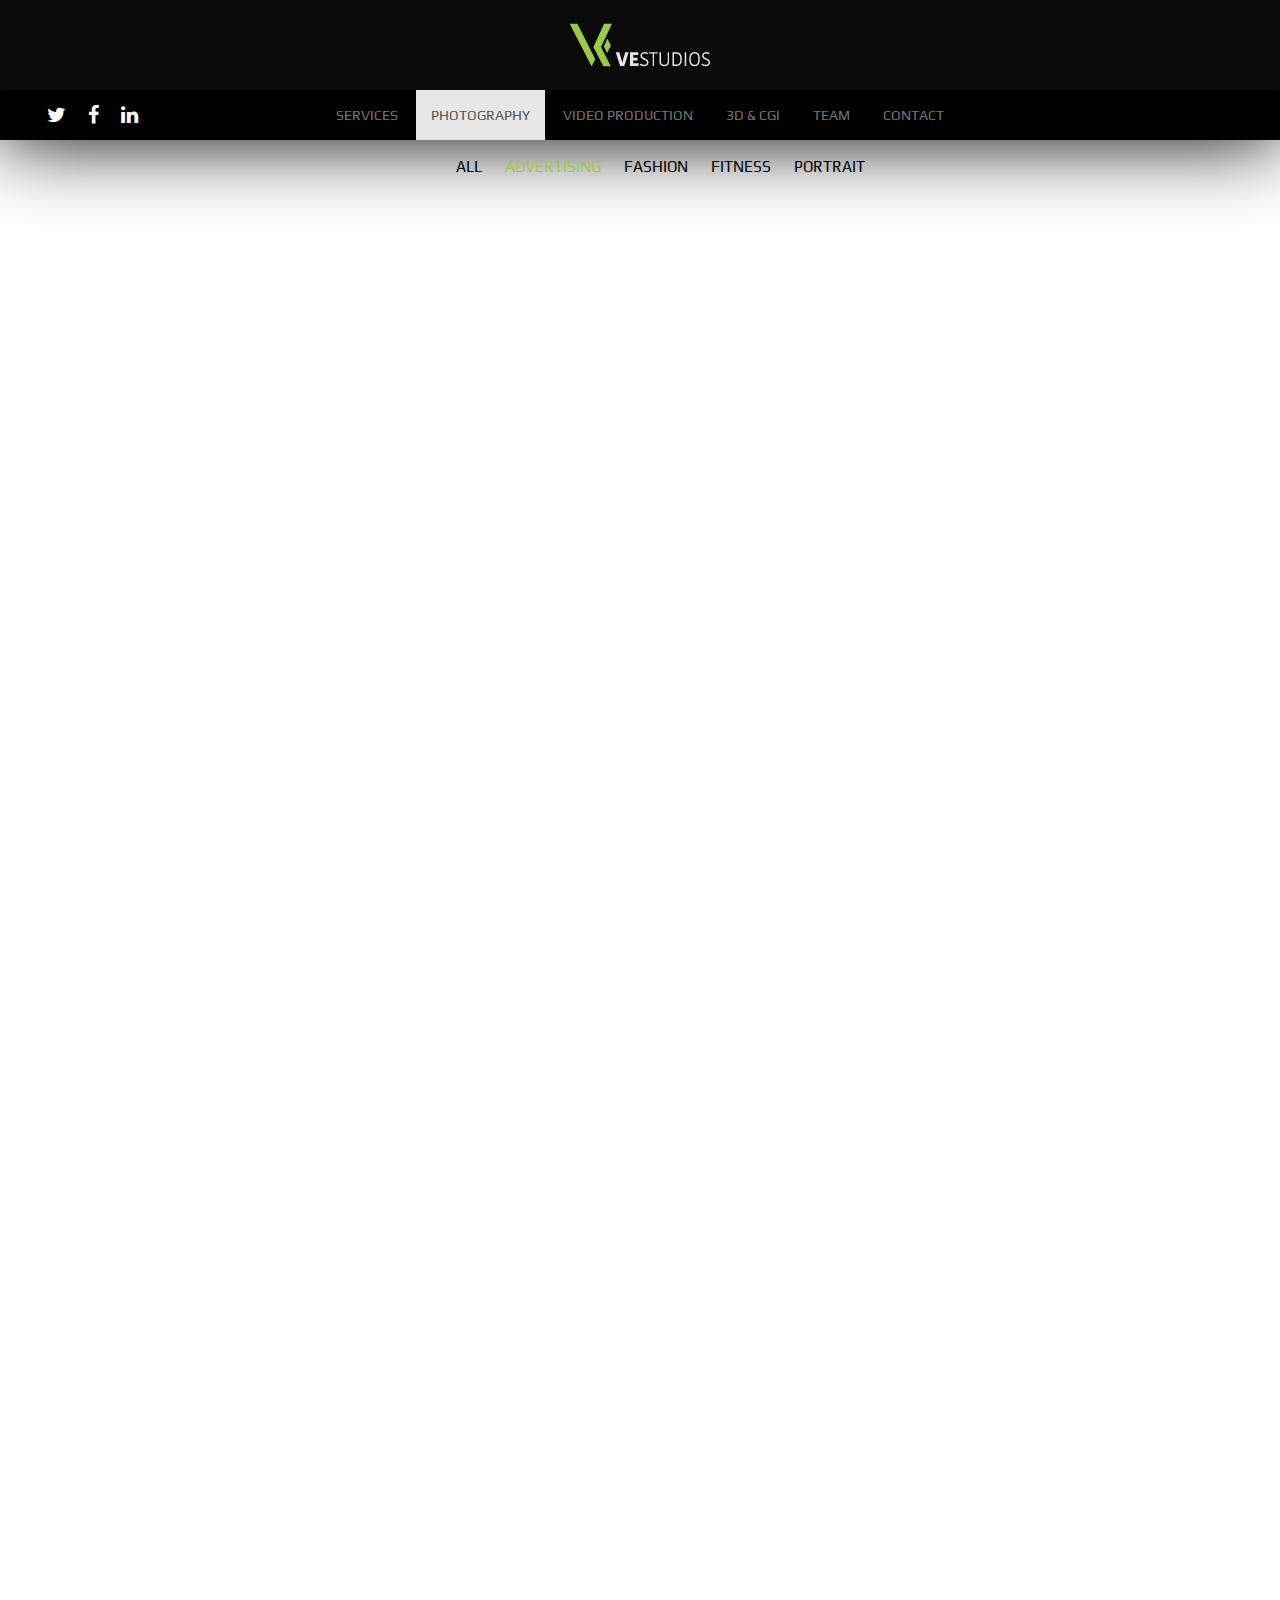
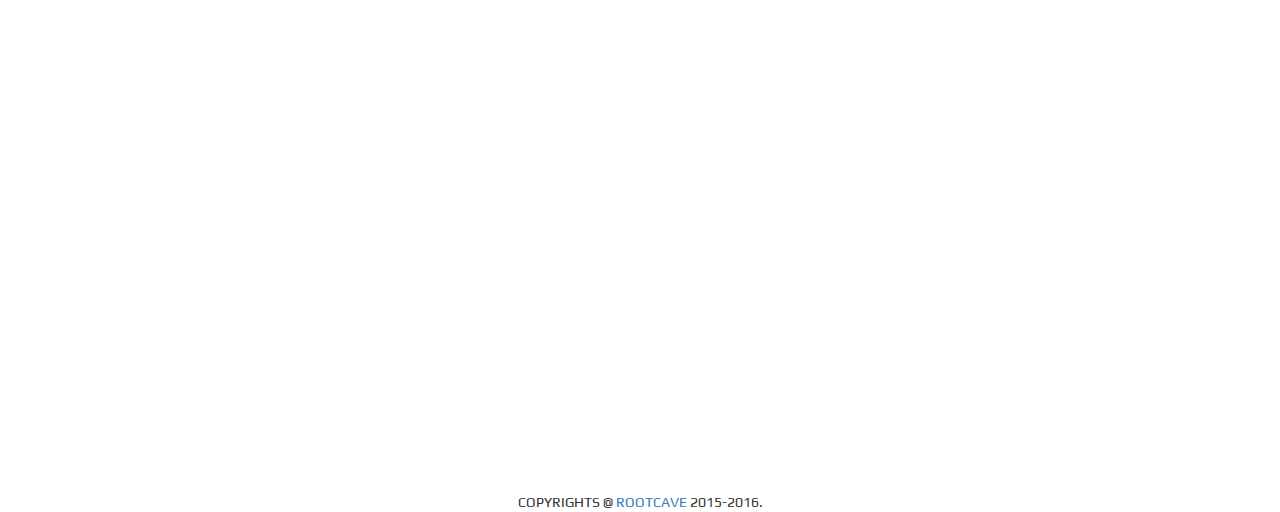
<file: index.html>
<!DOCTYPE html>
<html lang="en">
<head>
    <!---- meta tags ---->
    <!-- The above 3 meta tags *must* come first in the head; any other head content must come *after* these tags -->
    <meta charset="UTF-8">
    <meta http-equiv="X-UA-Compatible" content="IE=edge">
    <meta name="viewport" content="width=device-width, initial-scale=1">
    <!---- meta tags ---->

    <!-- HTML5 shim and Respond.js for IE8 support of HTML5 elements and media queries -->
    <!-- WARNING: Respond.js doesn't work if you view the page via file:// -->
    <!--[if lt IE 9]>
        <script src="https://oss.maxcdn.com/html5shiv/3.7.2/html5shiv.min.js"></script>
        <script src="https://oss.maxcdn.com/respond/1.4.2/respond.min.js"></script>
    <![endif]-->

    <!---- title ---->
    <title>Vestudio</title>
    <!---- title ---->

    <!---- syles ---->

    <link rel="stylesheet" href="css/bootstrap.min.css">
    <link rel="stylesheet" href="https://maxcdn.bootstrapcdn.com/font-awesome/4.5.0/css/font-awesome.min.css">
    <link rel="stylesheet" href="css/magnific-popup.css">
    <link rel="stylesheet" href="css/style.css">
        <link rel="icon" type="image/png" sizes="96x96" href="favicon-96x96.png">


    <!---- syles ---->


    <!-- jQuery (necessary for Bootstrap's JavaScript plugins) -->
    <script src="js/jquery-1.11.3.min.js"></script>
    <script src="js/jquery.collagePlus.js"></script>
    <script src="js/jquery.removeWhitespace.js"></script>
    <script src="js/jquery.collageCaption.js"></script>


    <script type="text/javascript">

    // All images need to be loaded for this plugin to work so
    // we end up waiting for the whole window to load in this example
    $(window).load(function () {
        $(document).ready(function(){
            collage();
            $('.Collage').collageCaption();
        });
    });


    // Here we apply the actual CollagePlus plugin
    function collage() {
        $('.Collage').removeWhitespace().collagePlus(
            {
                'fadeSpeed'     : 2000,
                'targetHeight'  : 400,
                'effect'        : 'effect-6',
                'direction'     : 'horizontal',
                'allowPartialLastRow'       : true
            }
        );
    };

    // This is just for the case that the browser window is resized
    var resizeTimer = null;
    $(window).bind('resize', function() {
        // hide all the images until we resize them
        $('.Collage .Image_Wrapper').css("opacity", 0);
        // set a timer to re-apply the plugin
        if (resizeTimer) clearTimeout(resizeTimer);
        resizeTimer = setTimeout(collage, 200);
    });

    </script>
</head>
<body>

    <!---- Header ---->
    <section class="header">

        <div class="logo">
            <h1 class="text-center">
                <img class="img-responsive" src="veLogo.png">
                <ul>
                    <li><a href="#"><i class="fa fa-twitter"></i></a></li>
                    <li><a href="#"><i class="fa fa-facebook"></i></a></li>
                    <li><a href="#"><i class="fa fa-linkedin"></i></a></li>
                </ul>
            </h1>
<!--            <img class="img-responsive" src="http://placehold.it/250x150" style="margin: auto; max-width:150px;">-->
        </div>

        <nav class="navbar navbar-default">
          <div class="container-fluid">
            <!-- Brand and toggle get grouped for better mobile display -->
            <div class="navbar-header">
              <button type="button" class="navbar-toggle collapsed" data-toggle="collapse" data-target="#bs-example-navbar-collapse-1" aria-expanded="false">
                <span class="sr-only">Toggle navigation</span>
                <span class="icon-bar"></span>
                <span class="icon-bar"></span>
                <span class="icon-bar"></span>
              </button>
            </div>

            <!-- Collect the nav links, forms, and other content for toggling -->
            <div class="collapse navbar-collapse" id="bs-example-navbar-collapse-1">
              <ul class="nav navbar-nav">
                <li><a href="services.html">SERVICES</a></li>
                <li class="active"><a href="index.html">PHOTOGRAPHY</a></li>
                <li><a href="video_production.html">VIDEO PRODUCTION</a></li>
                <li><a href="3d.html">3D & CGI</a></li>
                <li><a href="team.html">TEAM</a></li>
                <li><a href="contact.html">CONTACT</a></li>
              </ul>
            </div><!-- /.navbar-collapse -->
          </div><!-- /.container-fluid -->
        </nav>
    </section>
    <!---- Header ---->
    <section class="body">
        <div class="container-fluid">
            <div class="row">

                <div class="filter">
                    <ul>
                        <li><a href="all.html">all</a></li>
                        <li class="selected"><a href="index.html">ADVERTISING</a></li>
                        <li><a href="fashion.html">FASHION</a></li>
                        <li><a href="sports.html">FITNESS</a></li>
                        <li><a href="portrait.html">PORTRAIT</a></li>
                    </ul>
                </div>
                <ul class="Collage effect-parent image-popup-fit-width" id="container">
                    <li><a href="images/Advertising/1.jpg"><img src="images/Advertising/1.jpg"><p><i class="fa fa-search-plus"></i></p></a></li>
                    <li><a href="images/Advertising/2.jpg"><img src="images/Advertising/2.jpg"><p><i class="fa fa-search-plus"></i></p></a></li>
                    <li><a href="images/Advertising/3.jpg"><img src="images/Advertising/3.jpg"><p><i class="fa fa-search-plus"></i></p></a></li>
                    <li><a href="images/Advertising/4.jpg"><img src="images/Advertising/4.jpg"><p><i class="fa fa-search-plus"></i></p></a></li>
                    <li><a href="images/Advertising/5.jpg"><img src="images/Advertising/5.jpg"><p><i class="fa fa-search-plus"></i></p></a></li>
                    <li><a href="images/Advertising/6.jpg"><img src="images/Advertising/6.jpg"><p><i class="fa fa-search-plus"></i></p></a></li>
                    <li><a href="images/Advertising/7.jpg"><img src="images/Advertising/7.jpg"><p><i class="fa fa-search-plus"></i></p></a></li>
                    <li><a href="images/Advertising/8.jpg"><img src="images/Advertising/8.jpg"><p><i class="fa fa-search-plus"></i></p></a></li>
                    <li><a href="images/Advertising/9.jpg"><img src="images/Advertising/9.jpg"><p><i class="fa fa-search-plus"></i></p></a></li>
                    <li><a href="images/Advertising/10.jpg"><img src="images/Advertising/10.jpg"><p><i class="fa fa-search-plus"></i></p></a></li>
                    <li><a href="images/Advertising/11.jpg"><img src="images/Advertising/11.jpg"><p><i class="fa fa-search-plus"></i></p></a></li>
                    <li><a href="images/Advertising/12.jpg"><img src="images/Advertising/12.jpg"><p><i class="fa fa-search-plus"></i></p></a></li>
                    <li><a href="images/Advertising/13.jpg"><img src="images/Advertising/13.jpg"><p><i class="fa fa-search-plus"></i></p></a></li>
                    <li><a href="images/Advertising/14.jpg"><img src="images/Advertising/14.jpg"><p><i class="fa fa-search-plus"></i></p></a></li>
                    <li><a href="images/Advertising/15.jpg"><img src="images/Advertising/15.jpg"><p><i class="fa fa-search-plus"></i></p></a></li>
                    <li><a href="images/Advertising/16.jpg"><img src="images/Advertising/16.jpg"><p><i class="fa fa-search-plus"></i></p></a></li>
                    <li><a href="images/Advertising/17.jpg"><img src="images/Advertising/17.jpg"><p><i class="fa fa-search-plus"></i></p></a></li>
                    <li><a href="images/Advertising/18.jpg"><img src="images/Advertising/18.jpg"><p><i class="fa fa-search-plus"></i></p></a></li>
                    <li><a href="images/Advertising/19.jpg"><img src="images/Advertising/19.jpg"><p><i class="fa fa-search-plus"></i></p></a></li>
                    <li><a href="images/Advertising/20.jpg"><img src="images/Advertising/20.jpg"><p><i class="fa fa-search-plus"></i></p></a></li>
                    <li><a href="images/Advertising/21.jpg"><img src="images/Advertising/21.jpg"><p><i class="fa fa-search-plus"></i></p></a></li>
                </ul>

            </div>
        </div>
    </section>
    <!---- JavaScript Files ---->

    <footer>
        <p class="text-center">
            COPYRIGHTS @ <a href="http://rootcave.com">ROOTCAVE</a> 2015-2016.
        </p>
    </footer>

    <!-- Include all compiled plugins (below), or include individual files as needed -->

    <script src="js/bootstrap.min.js"></script>
    <!---- JavaScript Files ---->

    <!-- Smoothscrool -->
    <script src="js/SmoothScroll.js"></script>

    <!-- Custom js -->

    <script src="js/jquery.magnific-popup.min.js"></script>

    <script src="js/script.js"></script>
</body>
</html>
</file>
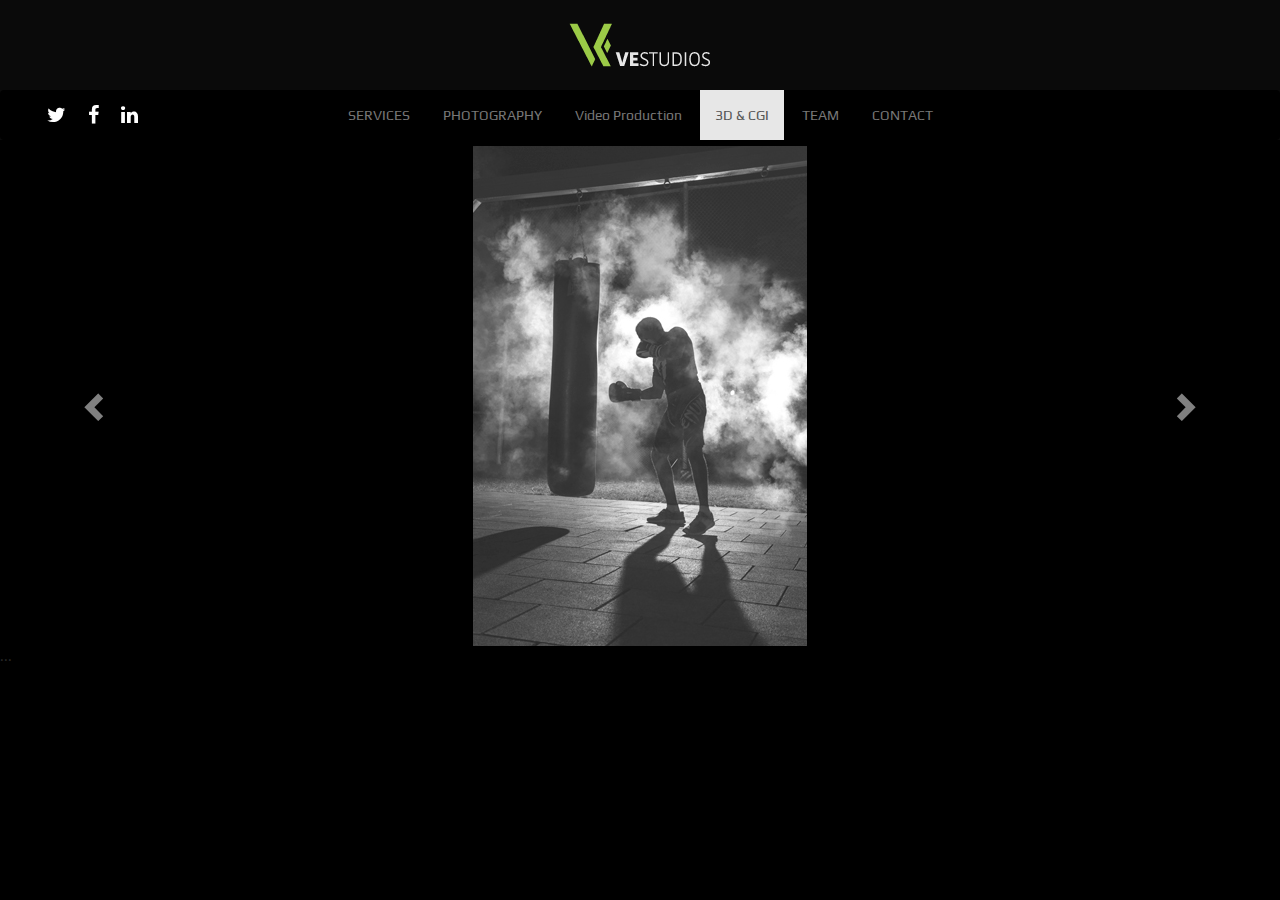
<file: 3d.html>
<!DOCTYPE html>
<html lang="en">
<head>


    <!---- meta tags ---->
    <!-- The above 3 meta tags *must* come first in the head; any other head content must come *after* these tags -->
    <meta charset="UTF-8">
    <meta http-equiv="X-UA-Compatible" content="IE=edge">
    <meta name="viewport" content="width=device-width, initial-scale=1">
    <!---- meta tags ---->

    <!-- HTML5 shim and Respond.js for IE8 support of HTML5 elements and media queries -->
    <!-- WARNING: Respond.js doesn't work if you view the page via file:// -->
    <!--[if lt IE 9]>
        <script src="https://oss.maxcdn.com/html5shiv/3.7.2/html5shiv.min.js"></script>
        <script src="https://oss.maxcdn.com/respond/1.4.2/respond.min.js"></script>
    <![endif]-->

    <!---- title ---->
    <title>VE Studios // portfolio - fashion</title>
    <!---- title ---->

    <!---- syles ---->

    <link rel="stylesheet" href="css/bootstrap.min.css">
    <link rel="stylesheet" href="https://maxcdn.bootstrapcdn.com/font-awesome/4.5.0/css/font-awesome.min.css">
    <link rel="stylesheet" href="css/magnific-popup.css">
    <link rel="stylesheet" href="css/style.css">
        <link rel="icon" type="image/png" sizes="96x96" href="favicon-96x96.png">


    <!---- syles ---->
    <style>
        body{
            background: #000;
        }
    </style>
    <!-- jQuery (necessary for Bootstrap's JavaScript plugins) -->
    <script src="js/jquery-1.11.3.min.js"></script>
    <script src="js/jquery.collagePlus.js"></script>
    <script src="js/jquery.removeWhitespace.js"></script>
    <script src="js/jquery.collageCaption.js"></script>


    <script type="text/javascript">

    // All images need to be loaded for this plugin to work so
    // we end up waiting for the whole window to load in this example
    $(window).load(function () {
        $(document).ready(function(){
            collage();
            $('.Collage').collageCaption();
        });
    });


    // Here we apply the actual CollagePlus plugin
    function collage() {
        $('.Collage').removeWhitespace().collagePlus(
            {
                'fadeSpeed'     : 2000,
                'targetHeight'  : 400,
                'effect'        : 'effect-6',
                'direction'     : 'horizontal',
                'allowPartialLastRow'       : true
            }
        );
    };

    // This is just for the case that the browser window is resized
    var resizeTimer = null;
    $(window).bind('resize', function() {
        // hide all the images until we resize them
        $('.Collage .Image_Wrapper').css("opacity", 0);
        // set a timer to re-apply the plugin
        if (resizeTimer) clearTimeout(resizeTimer);
        resizeTimer = setTimeout(collage, 200);
    });

    </script>
</head>
<body>

    <!---- Header ---->
    <section class="header">

        <div class="logo">
            <h1 class="text-center">
                <img class="img-responsive" src="veLogo.png">
                <ul>
                    <li><a href="#"><i class="fa fa-twitter"></i></a></li>
                    <li><a href="#"><i class="fa fa-facebook"></i></a></li>
                    <li><a href="#"><i class="fa fa-linkedin"></i></a></li>
                </ul>
            </h1>
<!--            <img class="img-responsive" src="http://placehold.it/250x150" style="margin: auto; max-width:150px;">-->
        </div>

        <nav class="navbar navbar-default">
          <div class="container-fluid">
            <!-- Brand and toggle get grouped for better mobile display -->
            <div class="navbar-header">
              <button type="button" class="navbar-toggle collapsed" data-toggle="collapse" data-target="#bs-example-navbar-collapse-1" aria-expanded="false">
                <span class="sr-only">Toggle navigation</span>
                <span class="icon-bar"></span>
                <span class="icon-bar"></span>
                <span class="icon-bar"></span>
              </button>
            </div>

            <!-- Collect the nav links, forms, and other content for toggling -->
            <div class="collapse navbar-collapse" id="bs-example-navbar-collapse-1">
              <ul class="nav navbar-nav">
                <li><a href="services.html">SERVICES</a></li>
                <li><a href="index.html">PHOTOGRAPHY</a></li>
                <li><a href="video_production.html">Video Production</a></li>
                <li class="active"><a href="3d.html">3D & CGI</a></li>
                <li><a href="team.html">TEAM</a></li>
                <li><a href="contact.html">CONTACT</a></li>
              </ul>
            </div><!-- /.navbar-collapse -->
          </div><!-- /.container-fluid -->
        </nav>
    </section>
    <!---- Header ---->
    <section class="body video-pro">
        <div class="container-fluid">
            <div class="row">
                <div id="carousel-example-generic" class="carousel slide" data-ride="carousel">


                  <!-- Wrapper for slides -->
                  <div class="carousel-inner" role="listbox">
                    <div class="item active">
                        <img class="img-resposive" src="images/Advertising/1.jpg">
                    </div>
                    <div class="item">
                        <img class="img-resposive" src="images/Advertising/10.jpg">
                    </div>
                    <div class="item">
                        <img class="img-resposive" src="images/Advertising/4.jpg">
                    </div>
                    <div class="item">
                        <img class="img-resposive" src="images/Advertising/16.jpg">
                    </div>
                    <div class="item">
                        <img class="img-resposive" src="images/Advertising/5.jpg">
                    </div>
                    <div class="item">
                        <img class="img-resposive" src="images/Advertising/2.jpg">
                    </div>
                    <div class="item">
                        <img class="img-resposive" src="images/Advertising/9.jpg">
                    </div>
                    ...
                  </div>

                  <!-- Controls -->
                  <a class="left carousel-control" href="#carousel-example-generic" role="button" data-slide="prev">
                    <span class="glyphicon glyphicon-chevron-left" aria-hidden="true"></span>
                    <span class="sr-only">Previous</span>
                  </a>
                  <a class="right carousel-control" href="#carousel-example-generic" role="button" data-slide="next">
                    <span class="glyphicon glyphicon-chevron-right" aria-hidden="true"></span>
                    <span class="sr-only">Next</span>
                  </a>
                </div>
            </div>
        </div>
    </section>
    <!---- JavaScript Files ---->


    <!-- Include all compiled plugins (below), or include individual files as needed -->

    <script src="js/bootstrap.min.js"></script>
    <!---- JavaScript Files ---->

    <!-- Smoothscrool -->
    <script src="js/SmoothScroll.js"></script>

    <!-- Custom js -->

    <script src="js/jquery.magnific-popup.min.js"></script>

    <script src="js/script.js"></script>
</body>
</html>
</file>
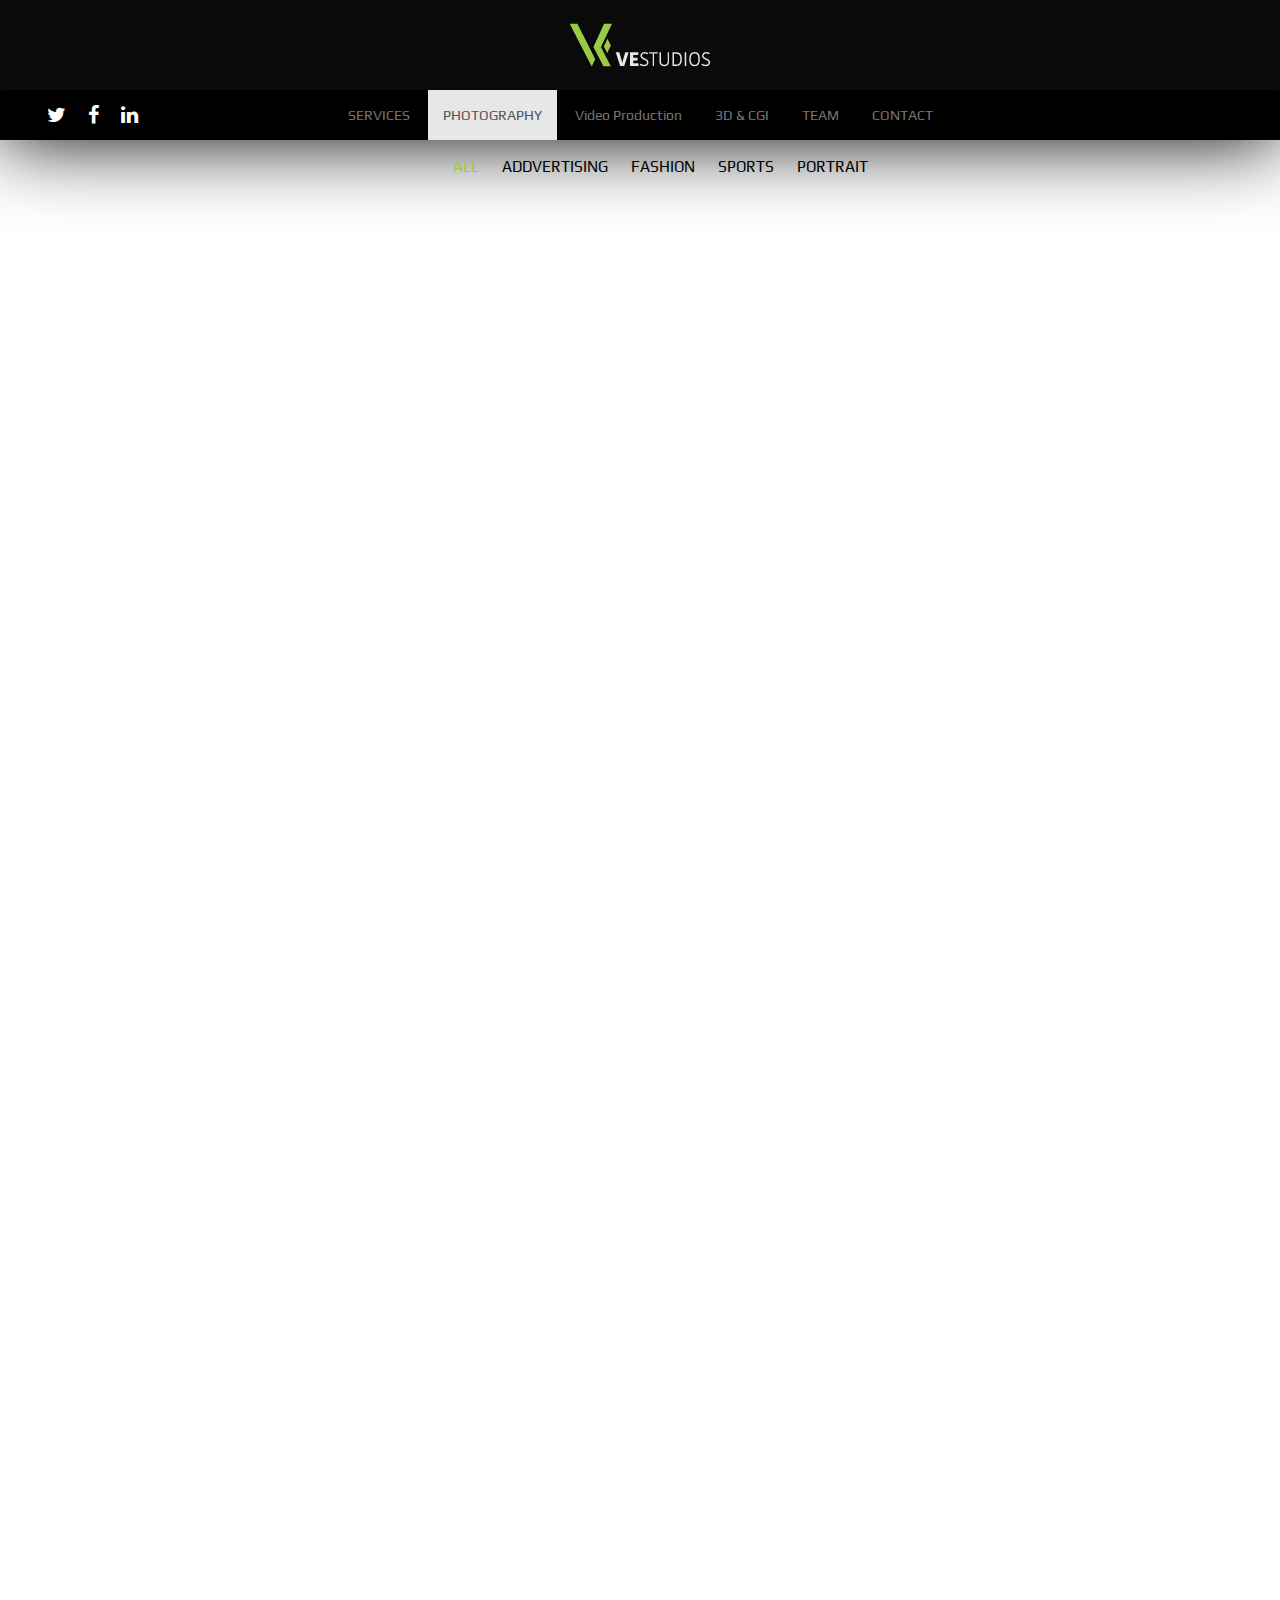
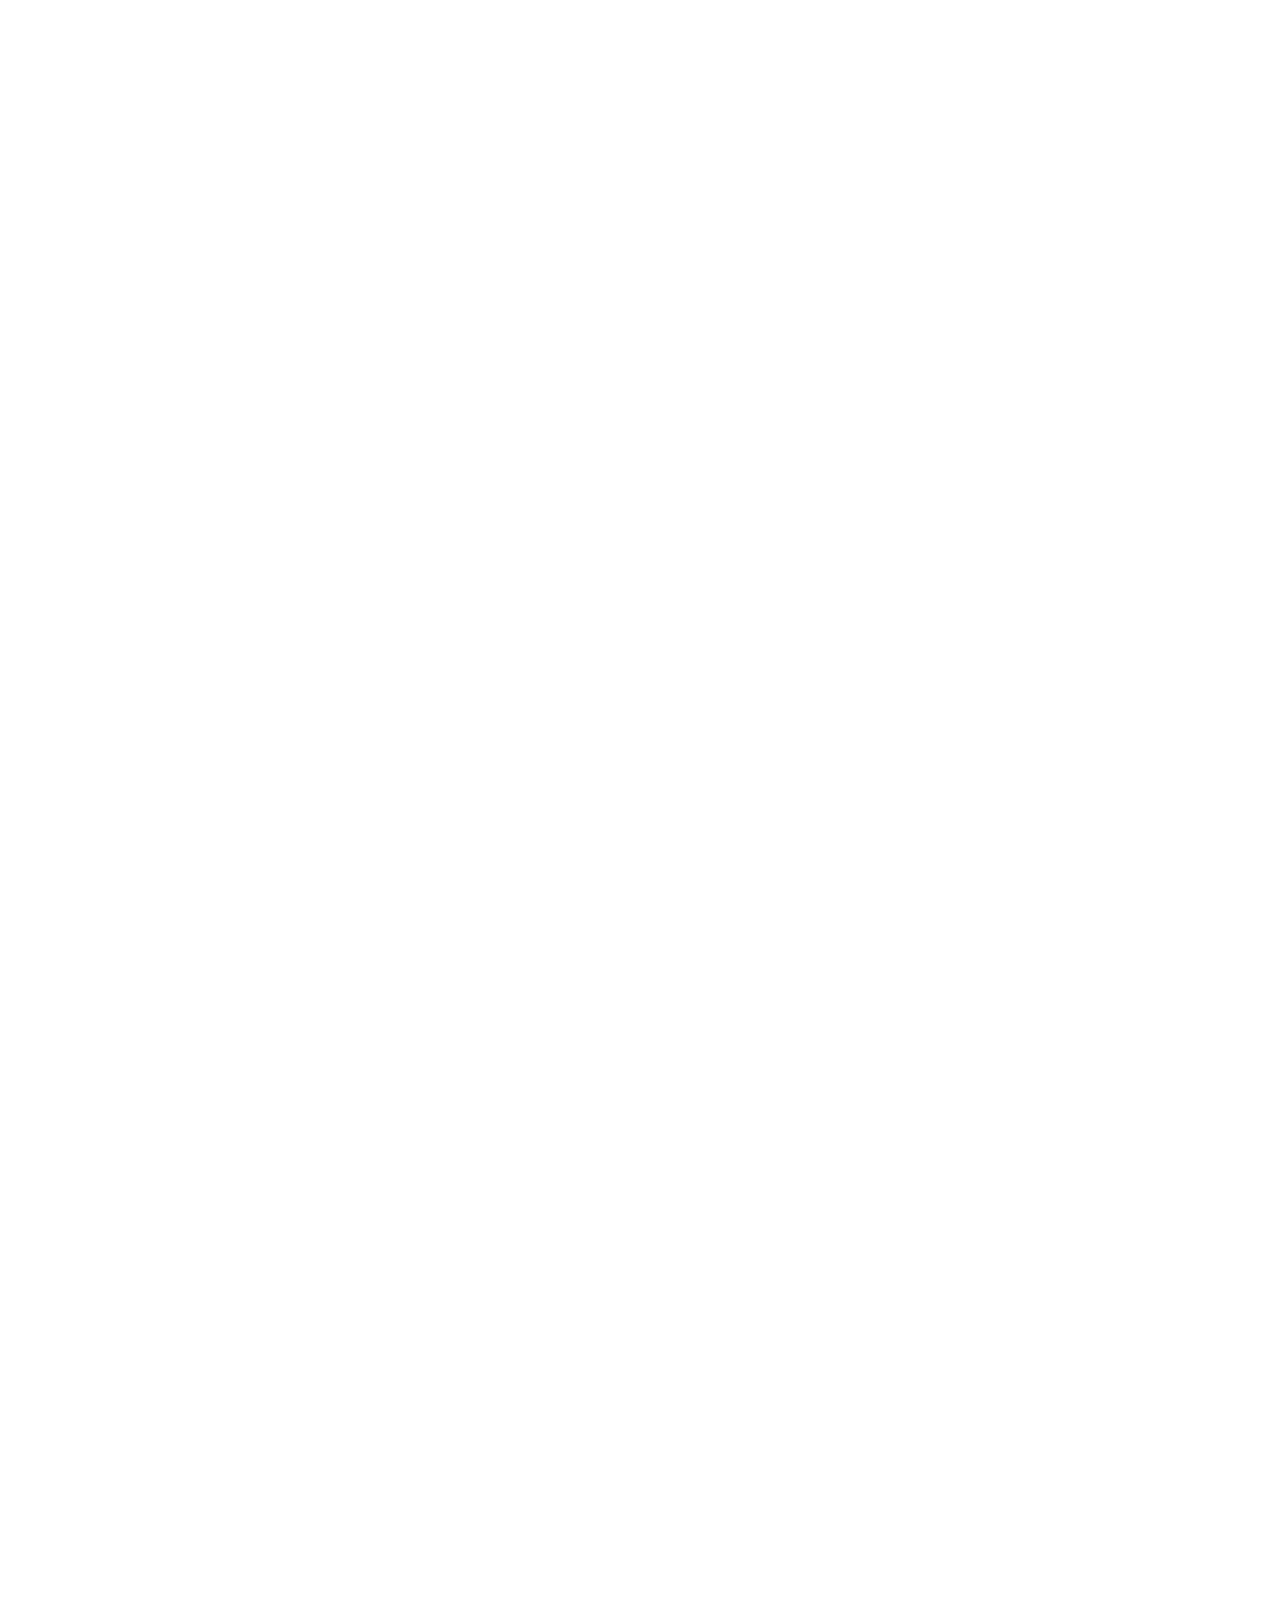
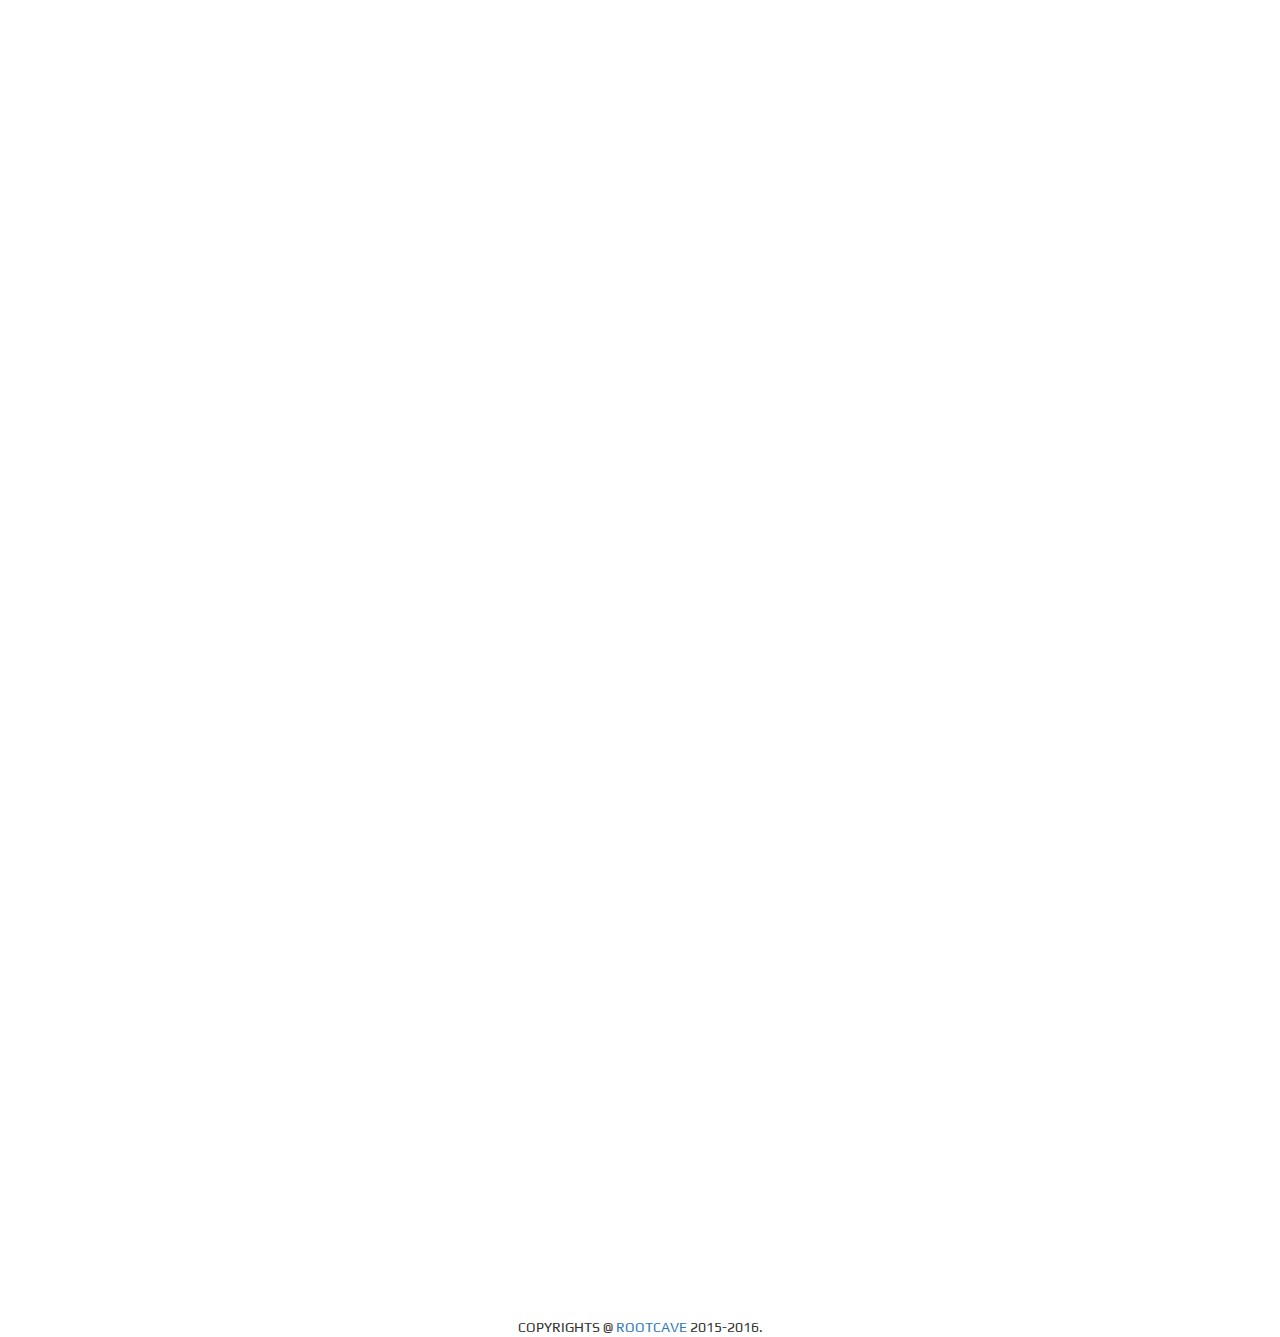
<file: all.html>
<!DOCTYPE html>
<html lang="en">
<head>
    <!---- meta tags ---->
    <!-- The above 3 meta tags *must* come first in the head; any other head content must come *after* these tags -->
    <meta charset="UTF-8">
    <meta http-equiv="X-UA-Compatible" content="IE=edge">
    <meta name="viewport" content="width=device-width, initial-scale=1">
    <!---- meta tags ---->

    <!-- HTML5 shim and Respond.js for IE8 support of HTML5 elements and media queries -->
    <!-- WARNING: Respond.js doesn't work if you view the page via file:// -->
    <!--[if lt IE 9]>
        <script src="https://oss.maxcdn.com/html5shiv/3.7.2/html5shiv.min.js"></script>
        <script src="https://oss.maxcdn.com/respond/1.4.2/respond.min.js"></script>
    <![endif]-->

    <!---- title ---->
    <title>Vestudio</title>
    <!---- title ---->

    <!---- syles ---->

    <link rel="stylesheet" href="css/bootstrap.min.css">
    <link rel="stylesheet" href="https://maxcdn.bootstrapcdn.com/font-awesome/4.5.0/css/font-awesome.min.css">
    <link rel="stylesheet" href="css/magnific-popup.css">
    <link rel="stylesheet" href="css/style.css">
        <link rel="icon" type="image/png" sizes="96x96" href="favicon-96x96.png">


    <!---- syles ---->


    <!-- jQuery (necessary for Bootstrap's JavaScript plugins) -->
    <script src="js/jquery-1.11.3.min.js"></script>
    <script src="js/jquery.collagePlus.js"></script>
    <script src="js/jquery.removeWhitespace.js"></script>
    <script src="js/jquery.collageCaption.js"></script>


    <script type="text/javascript">

    // All images need to be loaded for this plugin to work so
    // we end up waiting for the whole window to load in this example
    $(window).load(function () {
        $(document).ready(function(){
            collage();
            $('.Collage').collageCaption();
        });
    });


    // Here we apply the actual CollagePlus plugin
    function collage() {
        $('.Collage').removeWhitespace().collagePlus(
            {
                'fadeSpeed'     : 2000,
                'targetHeight'  : 400,
                'effect'        : 'effect-6',
                'direction'     : 'horizontal',
                'allowPartialLastRow'       : true
            }
        );
    };

    // This is just for the case that the browser window is resized
    var resizeTimer = null;
    $(window).bind('resize', function() {
        // hide all the images until we resize them
        $('.Collage .Image_Wrapper').css("opacity", 0);
        // set a timer to re-apply the plugin
        if (resizeTimer) clearTimeout(resizeTimer);
        resizeTimer = setTimeout(collage, 200);
    });

    </script>
</head>
<body>

    <!---- Header ---->
    <section class="header">

        <div class="logo">
            <h1 class="text-center">
                <img class="img-responsive" src="veLogo.png">
                <ul>
                    <li><a href="#"><i class="fa fa-twitter"></i></a></li>
                    <li><a href="#"><i class="fa fa-facebook"></i></a></li>
                    <li><a href="#"><i class="fa fa-linkedin"></i></a></li>
                </ul>
            </h1>
<!--            <img class="img-responsive" src="http://placehold.it/250x150" style="margin: auto; max-width:150px;">-->
        </div>

        <nav class="navbar navbar-default">
          <div class="container-fluid">
            <!-- Brand and toggle get grouped for better mobile display -->
            <div class="navbar-header">
              <button type="button" class="navbar-toggle collapsed" data-toggle="collapse" data-target="#bs-example-navbar-collapse-1" aria-expanded="false">
                <span class="sr-only">Toggle navigation</span>
                <span class="icon-bar"></span>
                <span class="icon-bar"></span>
                <span class="icon-bar"></span>
              </button>
            </div>

            <!-- Collect the nav links, forms, and other content for toggling -->
            <div class="collapse navbar-collapse" id="bs-example-navbar-collapse-1">
              <ul class="nav navbar-nav">
                <li><a href="services.html">SERVICES</a></li>
                <li class="active"><a href="index.html">PHOTOGRAPHY</a></li>
                <li><a href="video_production.html">Video Production</a></li>
                <li><a href="3d.html">3D & CGI</a></li>
                <li><a href="team.html">TEAM</a></li>
                <li><a href="contact.html">CONTACT</a></li>
              </ul>
            </div><!-- /.navbar-collapse -->
          </div><!-- /.container-fluid -->
        </nav>
    </section>
    <!---- Header ---->
    <section class="body">
        <div class="container-fluid">
            <div class="row">

                <div class="filter">
                    <ul>
                        <li class="selected"><a href="all.html">All</a></li>
                        <li><a href="index.html">Addvertising</a></li>
                        <li><a href="fashion.html">FASHION</a></li>
                        <li><a href="sports.html">SPORTS</a></li>
                        <li><a href="portrait.html">PORTRAIT</a></li>
                    </ul>
                </div>
                <ul class="Collage effect-parent image-popup-fit-width" id="container">
                    <li><a href="images/Advertising/1.jpg"><img src="images/Advertising/1.jpg"><p><i class="fa fa-search-plus"></i></p></a></li>
                    <li><a href="images/Advertising/2.jpg"><img src="images/Advertising/2.jpg"><p><i class="fa fa-search-plus"></i></p></a></li>
                    <li><a href="images/Advertising/3.jpg"><img src="images/Advertising/3.jpg"><p><i class="fa fa-search-plus"></i></p></a></li>
                    <li><a href="images/Advertising/4.jpg"><img src="images/Advertising/4.jpg"><p><i class="fa fa-search-plus"></i></p></a></li>
                    <li><a href="images/Advertising/5.jpg"><img src="images/Advertising/5.jpg"><p><i class="fa fa-search-plus"></i></p></a></li>
                    <li><a href="images/Advertising/6.jpg"><img src="images/Advertising/6.jpg"><p><i class="fa fa-search-plus"></i></p></a></li>
                    <li><a href="images/Advertising/7.jpg"><img src="images/Advertising/7.jpg"><p><i class="fa fa-search-plus"></i></p></a></li>
                    <li><a href="images/Advertising/8.jpg"><img src="images/Advertising/8.jpg"><p><i class="fa fa-search-plus"></i></p></a></li>
                    <li><a href="images/Advertising/9.jpg"><img src="images/Advertising/9.jpg"><p><i class="fa fa-search-plus"></i></p></a></li>
                    <li><a href="images/Advertising/10.jpg"><img src="images/Advertising/10.jpg"><p><i class="fa fa-search-plus"></i></p></a></li>
                    <li><a href="images/Advertising/11.jpg"><img src="images/Advertising/11.jpg"><p><i class="fa fa-search-plus"></i></p></a></li>
                    <li><a href="images/Advertising/12.jpg"><img src="images/Advertising/12.jpg"><p><i class="fa fa-search-plus"></i></p></a></li>
                    <li><a href="images/Advertising/13.jpg"><img src="images/Advertising/13.jpg"><p><i class="fa fa-search-plus"></i></p></a></li>
                    <li><a href="images/Advertising/14.jpg"><img src="images/Advertising/14.jpg"><p><i class="fa fa-search-plus"></i></p></a></li>
                    <li><a href="images/Advertising/15.jpg"><img src="images/Advertising/15.jpg"><p><i class="fa fa-search-plus"></i></p></a></li>
                    <li><a href="images/Advertising/16.jpg"><img src="images/Advertising/16.jpg"><p><i class="fa fa-search-plus"></i></p></a></li>
                    <li><a href="images/Advertising/17.jpg"><img src="images/Advertising/17.jpg"><p><i class="fa fa-search-plus"></i></p></a></li>
                    <li><a href="images/Advertising/18.jpg"><img src="images/Advertising/18.jpg"><p><i class="fa fa-search-plus"></i></p></a></li>
                    <li><a href="images/Advertising/19.jpg"><img src="images/Advertising/19.jpg"><p><i class="fa fa-search-plus"></i></p></a></li>
                    <li><a href="images/Advertising/20.jpg"><img src="images/Advertising/20.jpg"><p><i class="fa fa-search-plus"></i></p></a></li>
                    <li><a href="images/Advertising/21.jpg"><img src="images/Advertising/21.jpg"><p><i class="fa fa-search-plus"></i></p></a></li>
                    <li><a href="images/Fashion/1.jpg"><img src="images/Fashion/1.jpg"><p><i class="fa fa-search-plus"></i></p></a></li>
                    <li><a href="images/Fashion/2.jpg"><img src="images/Fashion/2.jpg"><p><i class="fa fa-search-plus"></i></p></a></li>
                    <li><a href="images/Fashion/3.jpg"><img src="images/Fashion/3.jpg"><p><i class="fa fa-search-plus"></i></p></a></li>
                    <li><a href="images/Fashion/4.jpg"><img src="images/Fashion/4.jpg"><p><i class="fa fa-search-plus"></i></p></a></li>
                    <li><a href="images/Fashion/5.jpg"><img src="images/Fashion/5.jpg"><p><i class="fa fa-search-plus"></i></p></a></li>
                    <li><a href="images/Fashion/6.jpg"><img src="images/Fashion/6.jpg"><p><i class="fa fa-search-plus"></i></p></a></li>
                    <li><a href="images/Fashion/7.jpg"><img src="images/Fashion/7.jpg"><p><i class="fa fa-search-plus"></i></p></a></li>
                    <li><a href="images/Fitness/1.jpg"><img src="images/Fitness/1.jpg"><p><i class="fa fa-search-plus"></i></p></a></li>
                    <li><a href="images/Fitness/2.jpg"><img src="images/Fitness/2.jpg"><p><i class="fa fa-search-plus"></i></p></a></li>
                    <li><a href="images/Fitness/3.jpg"><img src="images/Fitness/3.jpg"><p><i class="fa fa-search-plus"></i></p></a></li>
                    <li><a href="images/Fitness/4.jpg"><img src="images/Fitness/4.jpg"><p><i class="fa fa-search-plus"></i></p></a></li>
                    <li><a href="images/Fitness/5.jpg"><img src="images/Fitness/5.jpg"><p><i class="fa fa-search-plus"></i></p></a></li>
                    <li><a href="images/Fitness/6.jpg"><img src="images/Fitness/6.jpg"><p><i class="fa fa-search-plus"></i></p></a></li>
                    <li><a href="images/Fitness/7.jpg"><img src="images/Fitness/7.jpg"><p><i class="fa fa-search-plus"></i></p></a></li>
                    <li><a href="images/Fitness/8.jpg"><img src="images/Fitness/8.jpg"><p><i class="fa fa-search-plus"></i></p></a></li>
                    <li><a href="images/Fitness/9.jpg"><img src="images/Fitness/9.jpg"><p><i class="fa fa-search-plus"></i></p></a></li>
                    <li><a href="images/Fitness/10.jpg"><img src="images/Fitness/10.jpg"><p><i class="fa fa-search-plus"></i></p></a></li>
                    <li><a href="images/Fitness/11.jpg"><img src="images/Fitness/11.jpg"><p><i class="fa fa-search-plus"></i></p></a></li>
                    <li><a href="images/Fitness/12.jpg"><img src="images/Fitness/12.jpg"><p><i class="fa fa-search-plus"></i></p></a></li>
                    <li><a href="images/Fitness/13.jpg"><img src="images/Fitness/13.jpg"><p><i class="fa fa-search-plus"></i></p></a></li>
                    <li><a href="images/Fitness/14.jpg"><img src="images/Fitness/14.jpg"><p><i class="fa fa-search-plus"></i></p></a></li>
                    <li><a href="images/Portrait/1.jpg"><img src="images/Portrait/1.jpg"><p><i class="fa fa-search-plus"></i></p></a></li>
                    <li><a href="images/Portrait/2.jpg"><img src="images/Portrait/2.jpg"><p><i class="fa fa-search-plus"></i></p></a></li>
                    <li><a href="images/Portrait/3.jpg"><img src="images/Portrait/3.jpg"><p><i class="fa fa-search-plus"></i></p></a></li>
                    <li><a href="images/Portrait/4.jpg"><img src="images/Portrait/4.jpg"><p><i class="fa fa-search-plus"></i></p></a></li>
                    <li><a href="images/Portrait/5.jpg"><img src="images/Portrait/5.jpg"><p><i class="fa fa-search-plus"></i></p></a></li>
                    <li><a href="images/Portrait/6.jpg"><img src="images/Portrait/6.jpg"><p><i class="fa fa-search-plus"></i></p></a></li>
                    <li><a href="images/Portrait/7.jpg"><img src="images/Portrait/7.jpg"><p><i class="fa fa-search-plus"></i></p></a></li>



                </ul>

            </div>
        </div>
    </section>
    <!---- JavaScript Files ---->

    <footer>
        <p class="text-center">
            COPYRIGHTS @ <a href="http://rootcave.com">ROOTCAVE</a> 2015-2016.
        </p>
    </footer>

    <!-- Include all compiled plugins (below), or include individual files as needed -->

    <script src="js/bootstrap.min.js"></script>
    <!---- JavaScript Files ---->

    <!-- Smoothscrool -->
    <script src="js/SmoothScroll.js"></script>

    <!-- Custom js -->

    <script src="js/jquery.magnific-popup.min.js"></script>

    <script src="js/script.js"></script>
</body>
</html>
</file>
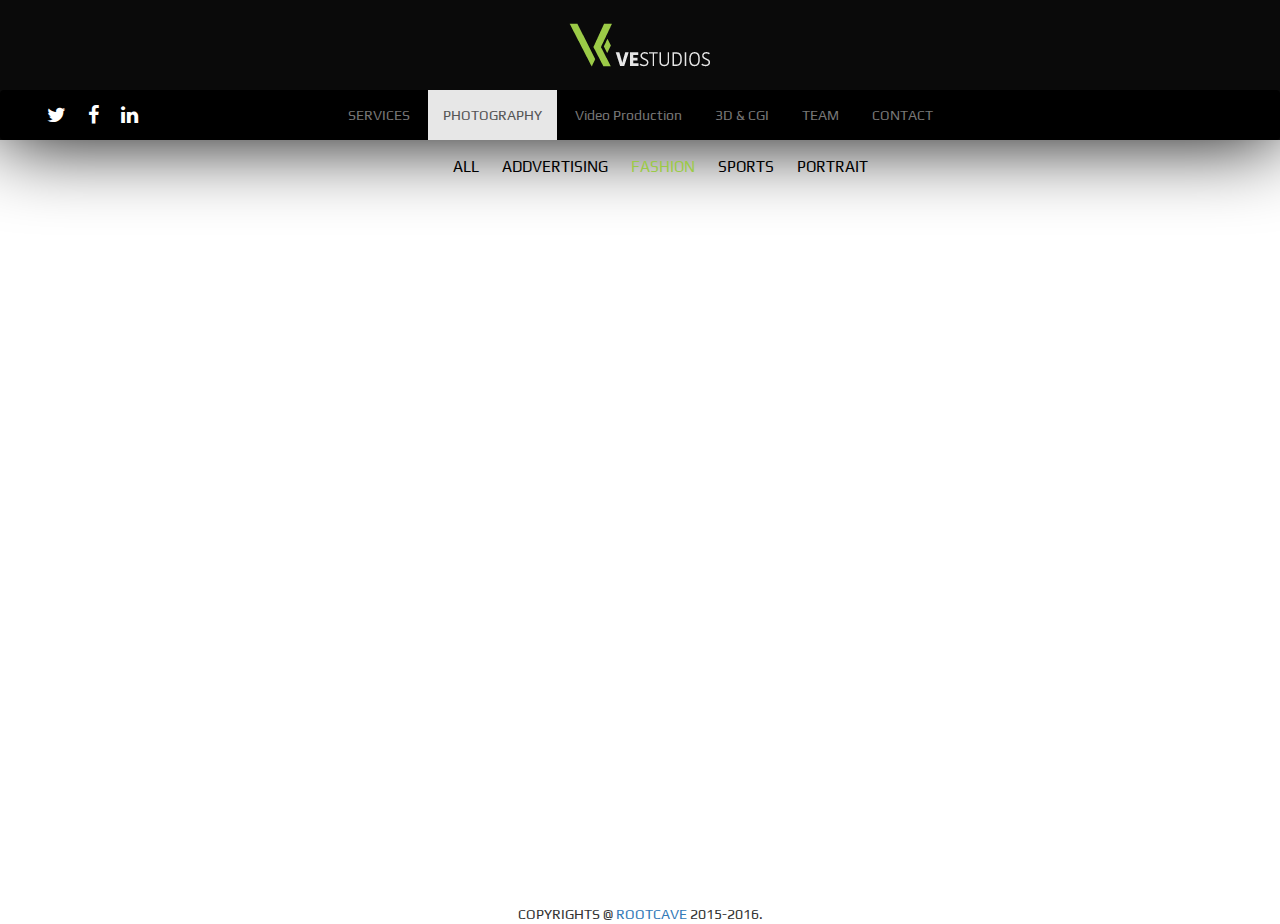
<file: fashion.html>
<!DOCTYPE html>
<html lang="en">
<head>
    <!---- meta tags ---->
    <!-- The above 3 meta tags *must* come first in the head; any other head content must come *after* these tags -->
    <meta charset="UTF-8">
    <meta http-equiv="X-UA-Compatible" content="IE=edge">
    <meta name="viewport" content="width=device-width, initial-scale=1">
    <!---- meta tags ---->

    <!-- HTML5 shim and Respond.js for IE8 support of HTML5 elements and media queries -->
    <!-- WARNING: Respond.js doesn't work if you view the page via file:// -->
    <!--[if lt IE 9]>
        <script src="https://oss.maxcdn.com/html5shiv/3.7.2/html5shiv.min.js"></script>
        <script src="https://oss.maxcdn.com/respond/1.4.2/respond.min.js"></script>
    <![endif]-->

    <!---- title ---->
    <title>VE Studios // portfolio - fashion</title>
    <!---- title ---->

    <!---- syles ---->

    <link rel="stylesheet" href="css/bootstrap.min.css">
    <link rel="stylesheet" href="https://maxcdn.bootstrapcdn.com/font-awesome/4.5.0/css/font-awesome.min.css">
    <link rel="stylesheet" href="css/magnific-popup.css">
    <link rel="stylesheet" href="css/style.css">
        <link rel="icon" type="image/png" sizes="96x96" href="favicon-96x96.png">


    <!---- syles ---->


    <!-- jQuery (necessary for Bootstrap's JavaScript plugins) -->
    <script src="js/jquery-1.11.3.min.js"></script>
    <script src="js/jquery.collagePlus.js"></script>
    <script src="js/jquery.removeWhitespace.js"></script>
    <script src="js/jquery.collageCaption.js"></script>


    <script type="text/javascript">

    // All images need to be loaded for this plugin to work so
    // we end up waiting for the whole window to load in this example
    $(window).load(function () {
        $(document).ready(function(){
            collage();
            $('.Collage').collageCaption();
        });
    });


    // Here we apply the actual CollagePlus plugin
    function collage() {
        $('.Collage').removeWhitespace().collagePlus(
            {
                'fadeSpeed'     : 2000,
                'targetHeight'  : 400,
                'effect'        : 'effect-6',
                'direction'     : 'horizontal',
                'allowPartialLastRow'       : true
            }
        );
    };

    // This is just for the case that the browser window is resized
    var resizeTimer = null;
    $(window).bind('resize', function() {
        // hide all the images until we resize them
        $('.Collage .Image_Wrapper').css("opacity", 0);
        // set a timer to re-apply the plugin
        if (resizeTimer) clearTimeout(resizeTimer);
        resizeTimer = setTimeout(collage, 200);
    });

    </script>
</head>
<body>

    <!---- Header ---->
    <section class="header">

        <div class="logo">
            <h1 class="text-center">
                <img class="img-responsive" src="veLogo.png">
                <ul>
                    <li><a href="#"><i class="fa fa-twitter"></i></a></li>
                    <li><a href="#"><i class="fa fa-facebook"></i></a></li>
                    <li><a href="#"><i class="fa fa-linkedin"></i></a></li>
                </ul>
            </h1>
<!--            <img class="img-responsive" src="http://placehold.it/250x150" style="margin: auto; max-width:150px;">-->
        </div>

        <nav class="navbar navbar-default">
          <div class="container-fluid">
            <!-- Brand and toggle get grouped for better mobile display -->
            <div class="navbar-header">
              <button type="button" class="navbar-toggle collapsed" data-toggle="collapse" data-target="#bs-example-navbar-collapse-1" aria-expanded="false">
                <span class="sr-only">Toggle navigation</span>
                <span class="icon-bar"></span>
                <span class="icon-bar"></span>
                <span class="icon-bar"></span>
              </button>
            </div>

            <!-- Collect the nav links, forms, and other content for toggling -->
            <div class="collapse navbar-collapse" id="bs-example-navbar-collapse-1">
              <ul class="nav navbar-nav">
                <li><a href="services.html">SERVICES</a></li>
                <li class="active"><a href="index.html">PHOTOGRAPHY</a></li>
                <li><a href="video_production.html">Video Production</a></li>
                <li><a href="3d.html">3D & CGI</a></li>
                <li><a href="team.html">TEAM</a></li>
                <li><a href="contact.html">CONTACT</a></li>
              </ul>
            </div><!-- /.navbar-collapse -->
          </div><!-- /.container-fluid -->
        </nav>
    </section>
    <!---- Header ---->
    <section class="body">
        <div class="container-fluid">
            <div class="row">

                <div class="filter">
                    <ul>
                       <li><a href="all.html">all</a></li>
                        <li><a href="index.html">Addvertising</a></li>
                        <li class="selected"><a href="Fashion.html">FASHION</a></li>
                        <li><a href="sports.html">SPORTS</a></li>
                        <li><a href="portrait.html">PORTRAIT</a></li>
                    </ul>
                </div>
                <ul class="Collage effect-parent" id="container">
                    <li><a href="images/Fashion/1.jpg"><img src="images/Fashion/1.jpg"><p><i class="fa fa-search-plus"></i></p></a></li>
                    <li><a href="images/Fashion/2.jpg"><img src="images/Fashion/2.jpg"><p><i class="fa fa-search-plus"></i></p></a></li>
                    <li><a href="images/Fashion/3.jpg"><img src="images/Fashion/3.jpg"><p><i class="fa fa-search-plus"></i></p></a></li>
                    <li><a href="images/Fashion/4.jpg"><img src="images/Fashion/4.jpg"><p><i class="fa fa-search-plus"></i></p></a></li>
                    <li><a href="images/Fashion/5.jpg"><img src="images/Fashion/5.jpg"><p><i class="fa fa-search-plus"></i></p></a></li>
                    <li><a href="images/Fashion/6.jpg"><img src="images/Fashion/6.jpg"><p><i class="fa fa-search-plus"></i></p></a></li>
                    <li><a href="images/Fashion/7.jpg"><img src="images/Fashion/7.jpg"><p><i class="fa fa-search-plus"></i></p></a></li>

                </ul>

            </div>
        </div>
    </section>
    <!---- JavaScript Files ---->

     <footer>
        <p class="text-center">
            COPYRIGHTS @ <a href="http://rootcave.com">ROOTCAVE</a> 2015-2016.
        </p>
    </footer>

    <!-- Include all compiled plugins (below), or include individual files as needed -->

    <script src="js/bootstrap.min.js"></script>
    <!---- JavaScript Files ---->

    <!-- Smoothscrool -->
    <script src="js/SmoothScroll.js"></script>

    <!-- Custom js -->

    <script src="js/jquery.magnific-popup.min.js"></script>

    <script src="js/script.js"></script>
</body>
</html>
</file>
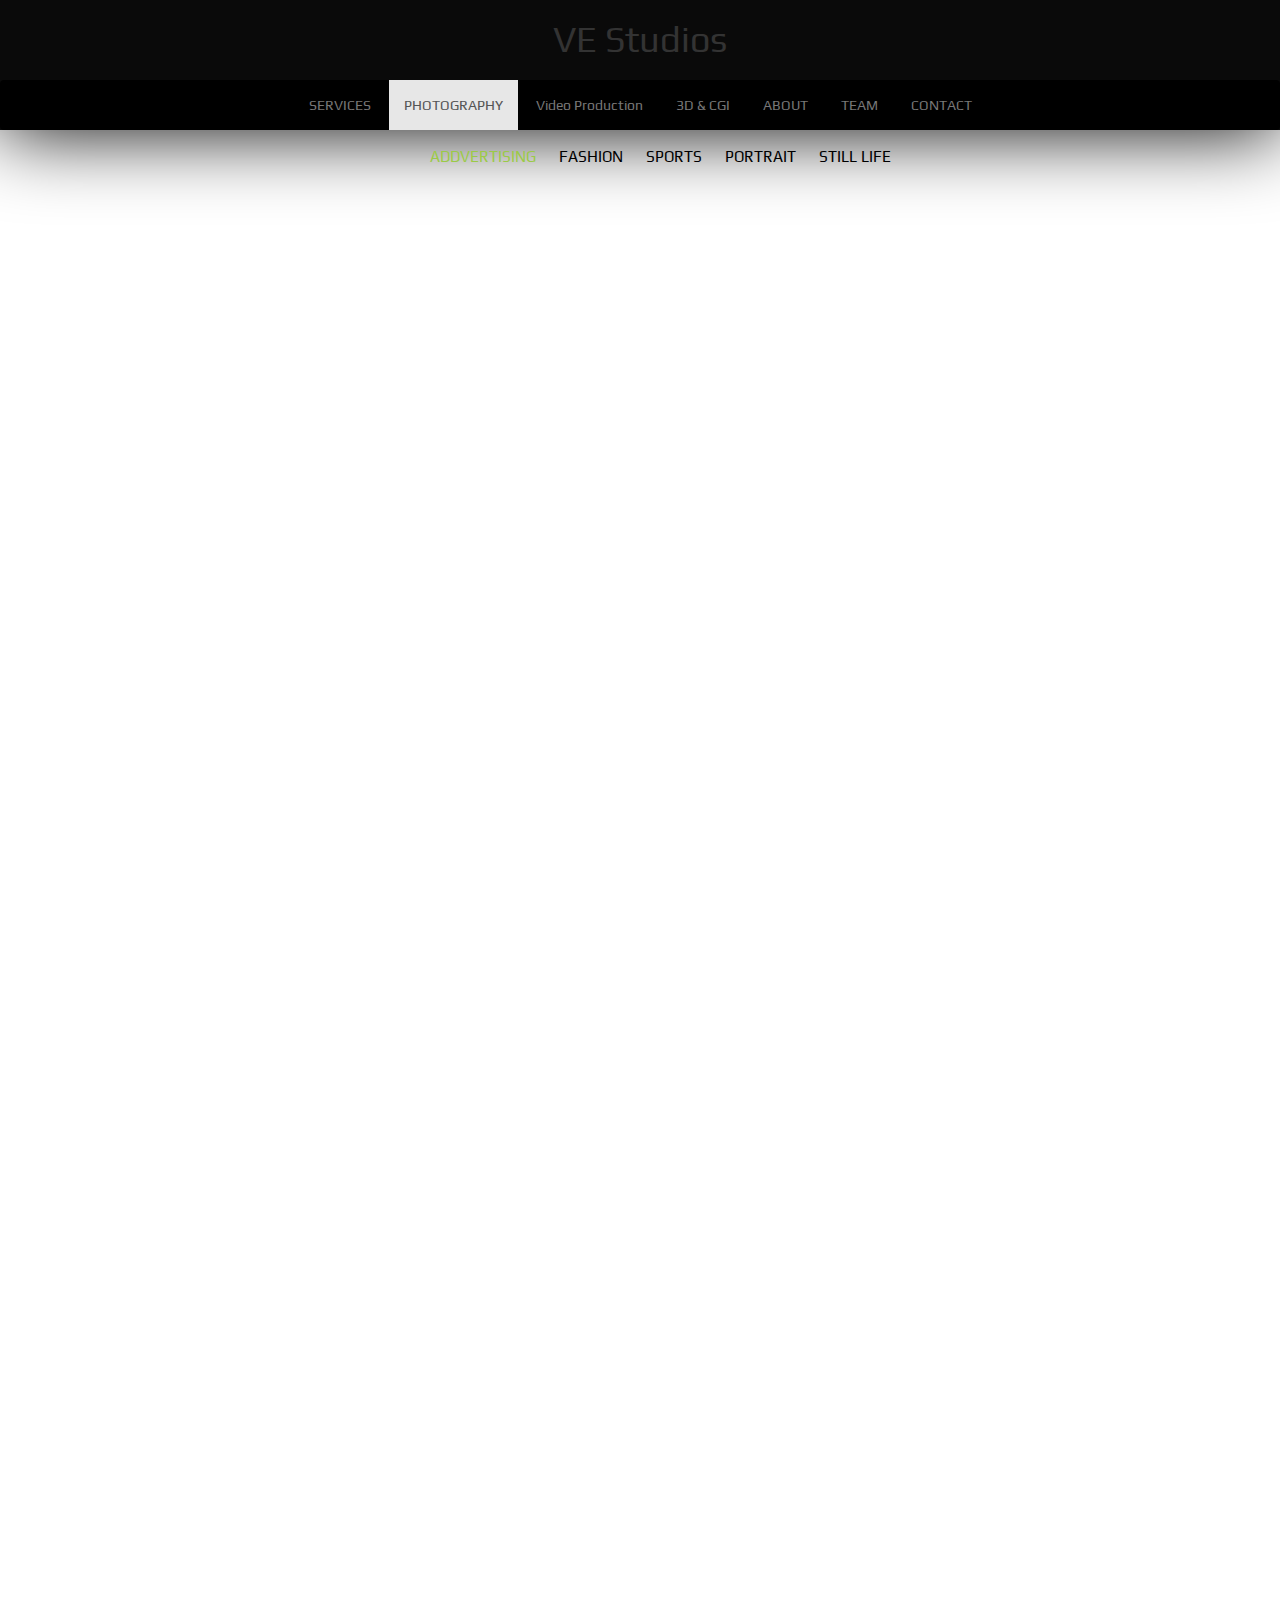
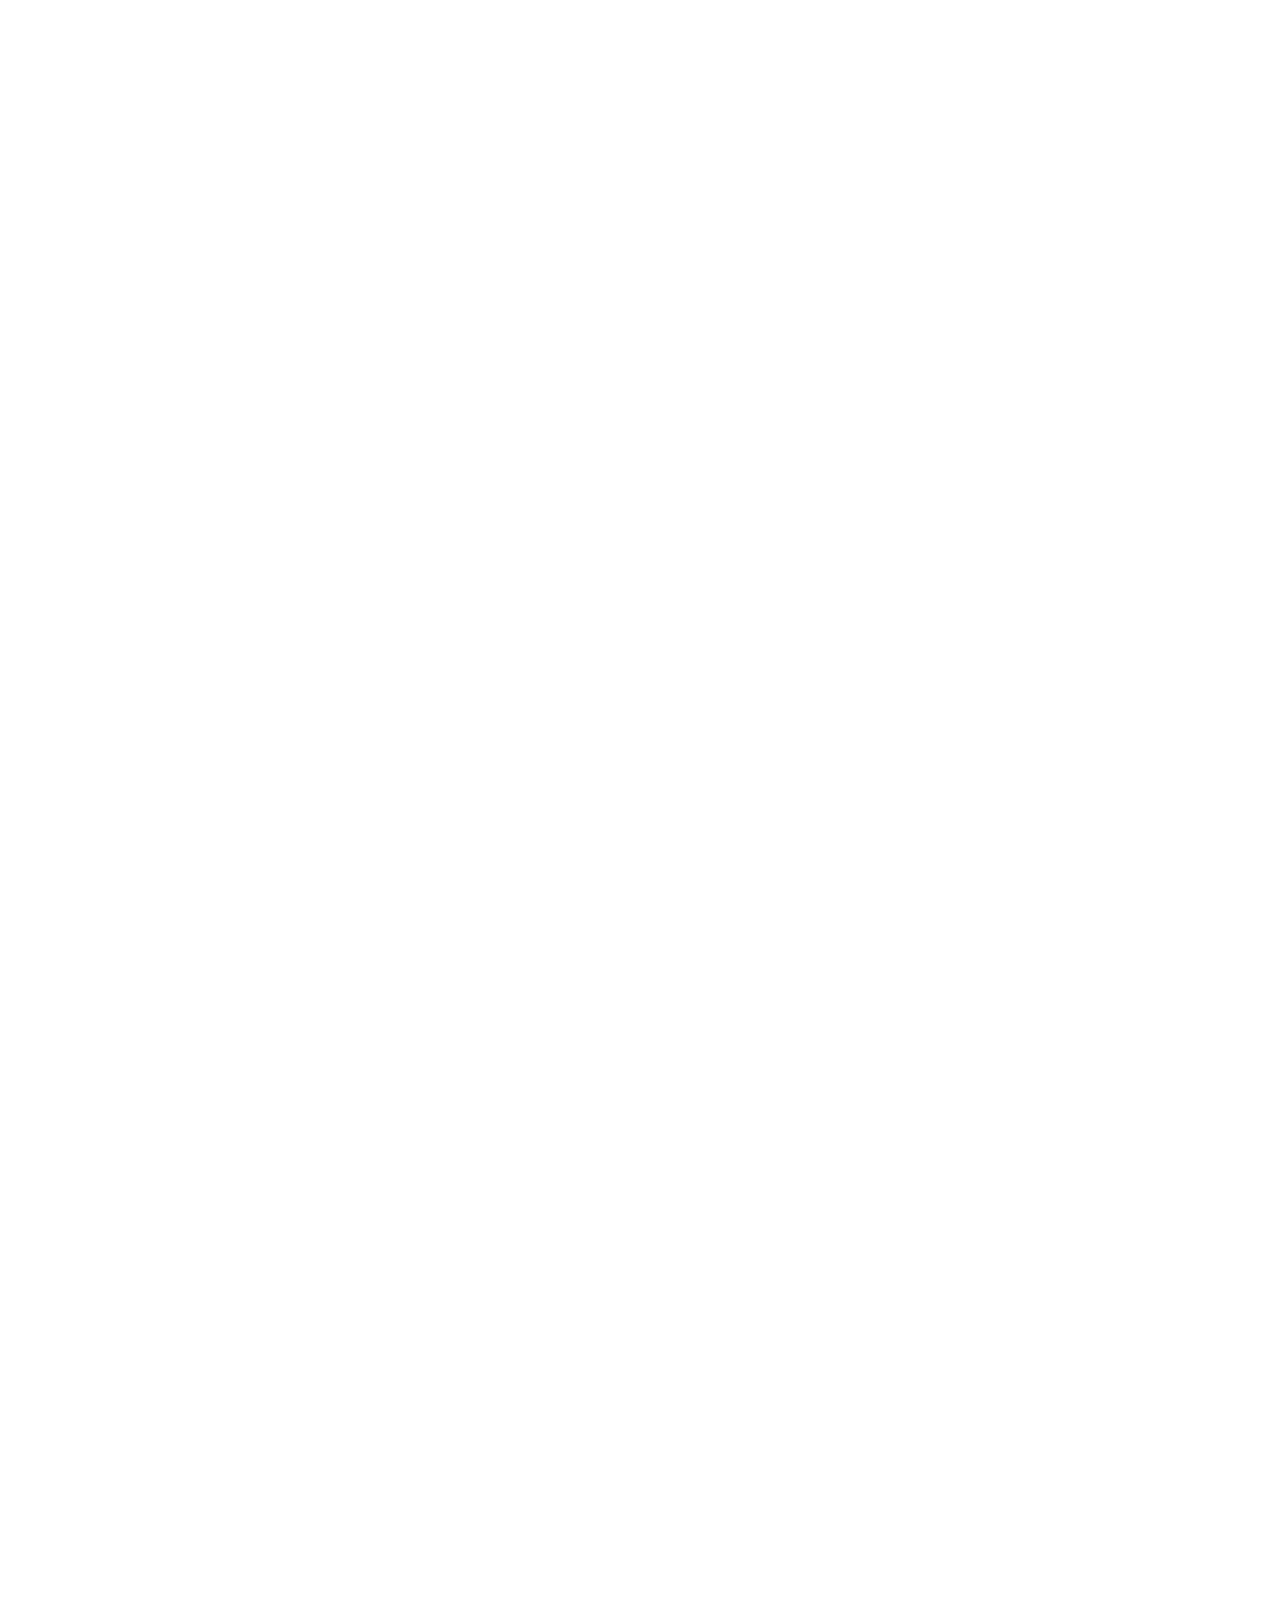
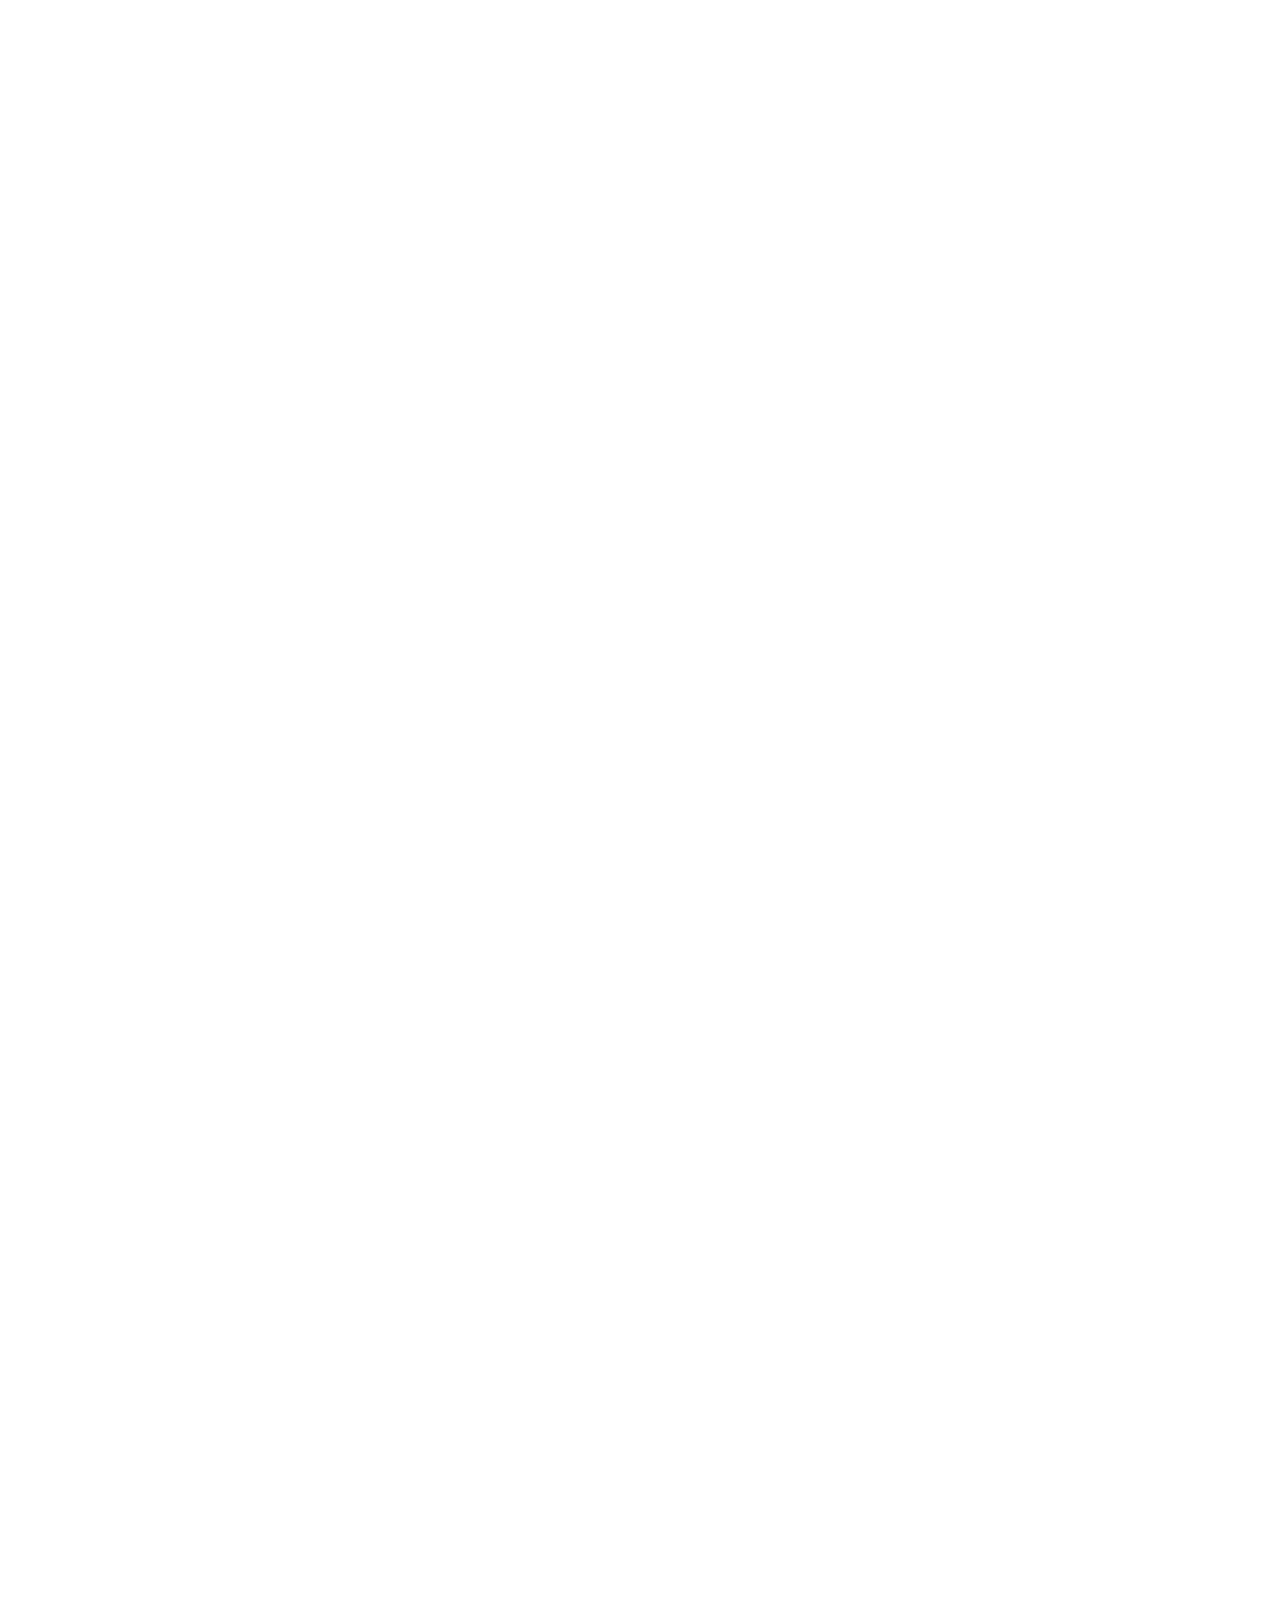
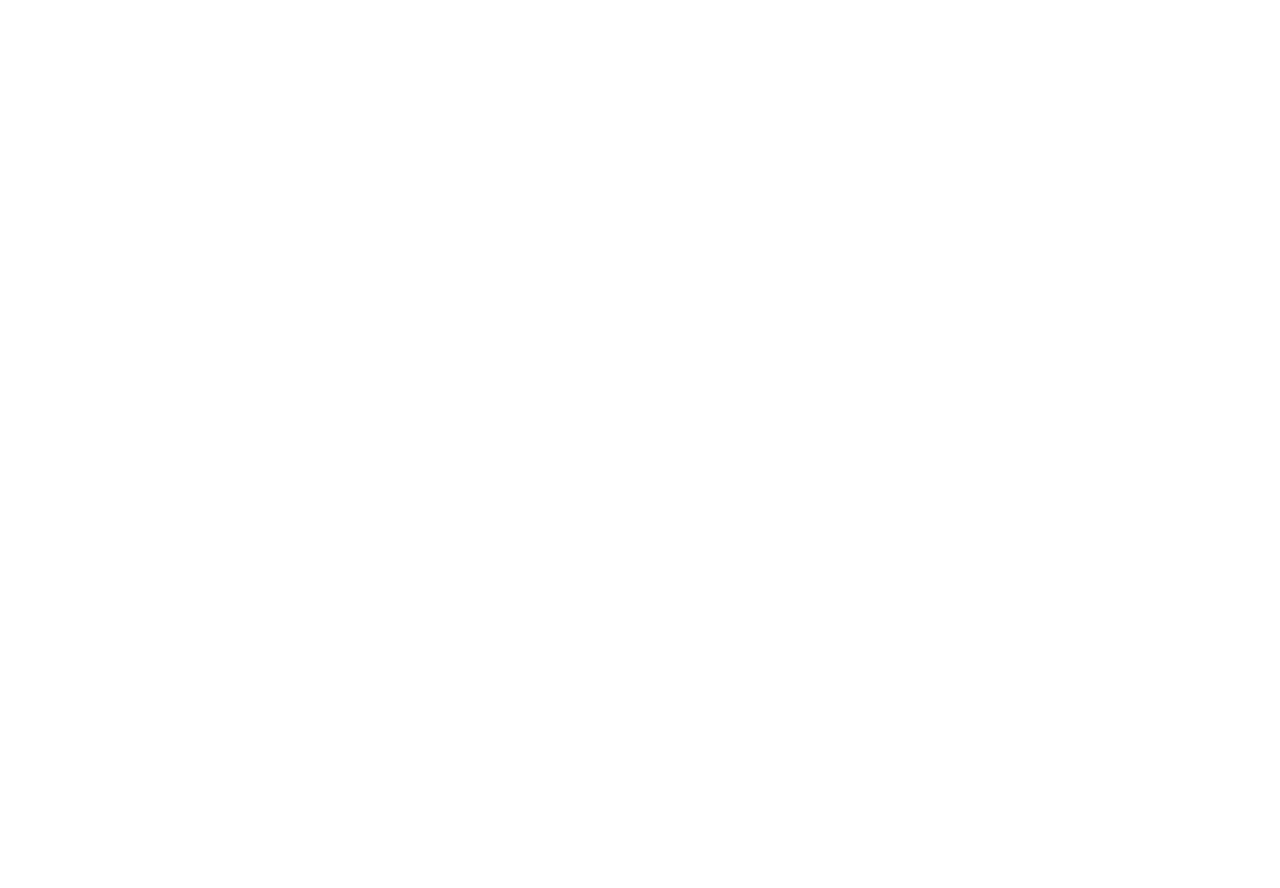
<file: index - Copy.html>
<!DOCTYPE html>
<html lang="en">
<head>
    <!---- meta tags ---->
    <!-- The above 3 meta tags *must* come first in the head; any other head content must come *after* these tags -->
    <meta charset="UTF-8">
    <meta http-equiv="X-UA-Compatible" content="IE=edge">
    <meta name="viewport" content="width=device-width, initial-scale=1">
    <!---- meta tags ---->

    <!-- HTML5 shim and Respond.js for IE8 support of HTML5 elements and media queries -->
    <!-- WARNING: Respond.js doesn't work if you view the page via file:// -->
    <!--[if lt IE 9]>
        <script src="https://oss.maxcdn.com/html5shiv/3.7.2/html5shiv.min.js"></script>
        <script src="https://oss.maxcdn.com/respond/1.4.2/respond.min.js"></script>
    <![endif]-->

    <!---- title ---->
    <title>Vestudio</title>
    <!---- title ---->

    <!---- syles ---->

    <link rel="stylesheet" href="css/bootstrap.min.css">
    <link rel="stylesheet" href="https://maxcdn.bootstrapcdn.com/font-awesome/4.5.0/css/font-awesome.min.css">
    <link rel="stylesheet" href="css/style.css">

    <!---- syles ---->


    <!-- jQuery (necessary for Bootstrap's JavaScript plugins) -->
    <script src="js/jquery-1.11.3.min.js"></script>
    <script src="js/jquery.collagePlus.js"></script>
    <script src="js/jquery.removeWhitespace.js"></script>
    <script src="js/jquery.collageCaption.js"></script>


    <script type="text/javascript">

    // All images need to be loaded for this plugin to work so
    // we end up waiting for the whole window to load in this example
    $(window).load(function () {
        $(document).ready(function(){
            collage();
            $('.Collage').collageCaption();
        });
    });


    // Here we apply the actual CollagePlus plugin
    function collage() {
        $('.Collage').removeWhitespace().collagePlus(
            {
                'fadeSpeed'     : 2000,
                'targetHeight'  : 400,
                'effect'        : 'effect-6',
                'direction'     : 'horizontal',
                'allowPartialLastRow'       : true
            }
        );
    };

    // This is just for the case that the browser window is resized
    var resizeTimer = null;
    $(window).bind('resize', function() {
        // hide all the images until we resize them
        $('.Collage .Image_Wrapper').css("opacity", 0);
        // set a timer to re-apply the plugin
        if (resizeTimer) clearTimeout(resizeTimer);
        resizeTimer = setTimeout(collage, 200);
    });

    </script>
</head>
<body>

    <!---- Header ---->
    <section class="header">

        <div class="logo">
            <h1 class="text-center">
                VE Studios
            </h1>
<!--            <img class="img-responsive" src="http://placehold.it/250x150" style="margin: auto; max-width:150px;">-->
        </div>

        <nav class="navbar navbar-default">
          <div class="container-fluid">
            <!-- Brand and toggle get grouped for better mobile display -->
            <div class="navbar-header">
              <button type="button" class="navbar-toggle collapsed" data-toggle="collapse" data-target="#bs-example-navbar-collapse-1" aria-expanded="false">
                <span class="sr-only">Toggle navigation</span>
                <span class="icon-bar"></span>
                <span class="icon-bar"></span>
                <span class="icon-bar"></span>
              </button>
            </div>

            <!-- Collect the nav links, forms, and other content for toggling -->
            <div class="collapse navbar-collapse" id="bs-example-navbar-collapse-1">
              <ul class="nav navbar-nav">
                <li><a href="#">SERVICES</a></li>
                <li class="active"><a href="#">PHOTOGRAPHY</a></li>
                <li><a href="#">Video Production</a></li>
                <li><a href="#">3D & CGI</a></li>
                <li><a href="#">ABOUT</a></li>
                <li><a href="#">TEAM</a></li>
                <li><a href="#">CONTACT</a></li>
              </ul>
            </div><!-- /.navbar-collapse -->
          </div><!-- /.container-fluid -->
        </nav>
    </section>
    <!---- Header ---->
    <section class="body">
        <div class="container-fluid">
            <div class="row">

                <div class="filter">
                    <ul>
                        <li class="selected"><a href="index.html">Addvertising</a></li>
                        <li><a href="fashion.html">FASHION</a></li>
                        <li><a href="sports.html">SPORTS</a></li>
                        <li><a href="portrait.html">PORTRAIT</a></li>
                        <li><a href="still_life.html">STILL LIFE</a></li>
                    </ul>
                </div>
                <ul class="Collage effect-parent" id="container">
                    <li><img src="images/Advertising/1.jpg"><p><i class="fa fa-search-plus"></i></p></li>
                    <li><img src="images/Advertising/2.jpg"><p><i class="fa fa-search-plus"></i></p></li>
                    <li><img src="images/Advertising/3.jpg"><p><i class="fa fa-search-plus"></i></p></li>
                    <li><img src="images/Advertising/4.jpg"><p><i class="fa fa-search-plus"></i></p></li>
                    <li><img src="images/Advertising/5.jpg"><p><i class="fa fa-search-plus"></i></p></li>
                    <li><img src="images/Advertising/6.jpg"><p><i class="fa fa-search-plus"></i></p></li>
                    <li><img src="images/Advertising/7.jpg"><p><i class="fa fa-search-plus"></i></p></li>
                    <li><img src="images/Advertising/8.jpg"><p><i class="fa fa-search-plus"></i></p></li>
                    <li><img src="images/Advertising/9.jpg"><p><i class="fa fa-search-plus"></i></p></li>
                    <li><img src="images/Advertising/10.jpg"><p><i class="fa fa-search-plus"></i></p></li>
                    <li><img src="images/Advertising/11.jpg"><p><i class="fa fa-search-plus"></i></p></li>
                    <li><img src="images/Advertising/12.jpg"><p><i class="fa fa-search-plus"></i></p></li>
                    <li><img src="images/Advertising/13.jpg"><p><i class="fa fa-search-plus"></i></p></li>
                    <li><img src="images/Advertising/14.jpg"><p><i class="fa fa-search-plus"></i></p></li>
                    <li><img src="images/Advertising/15.jpg"><p><i class="fa fa-search-plus"></i></p></li>
                </ul>

            </div>
        </div>
    </section>
    <!---- JavaScript Files ---->


    <!-- Include all compiled plugins (below), or include individual files as needed -->

    <script src="js/bootstrap.min.js"></script>
    <!---- JavaScript Files ---->

    <!-- Smoothscrool -->
    <script src="js/SmoothScroll.js"></script>

    <!-- Custom js -->

    <script src="js/jquery.mixitup.js"></script>

    <script src="js/script.js"></script>
</body>
</html>
</file>
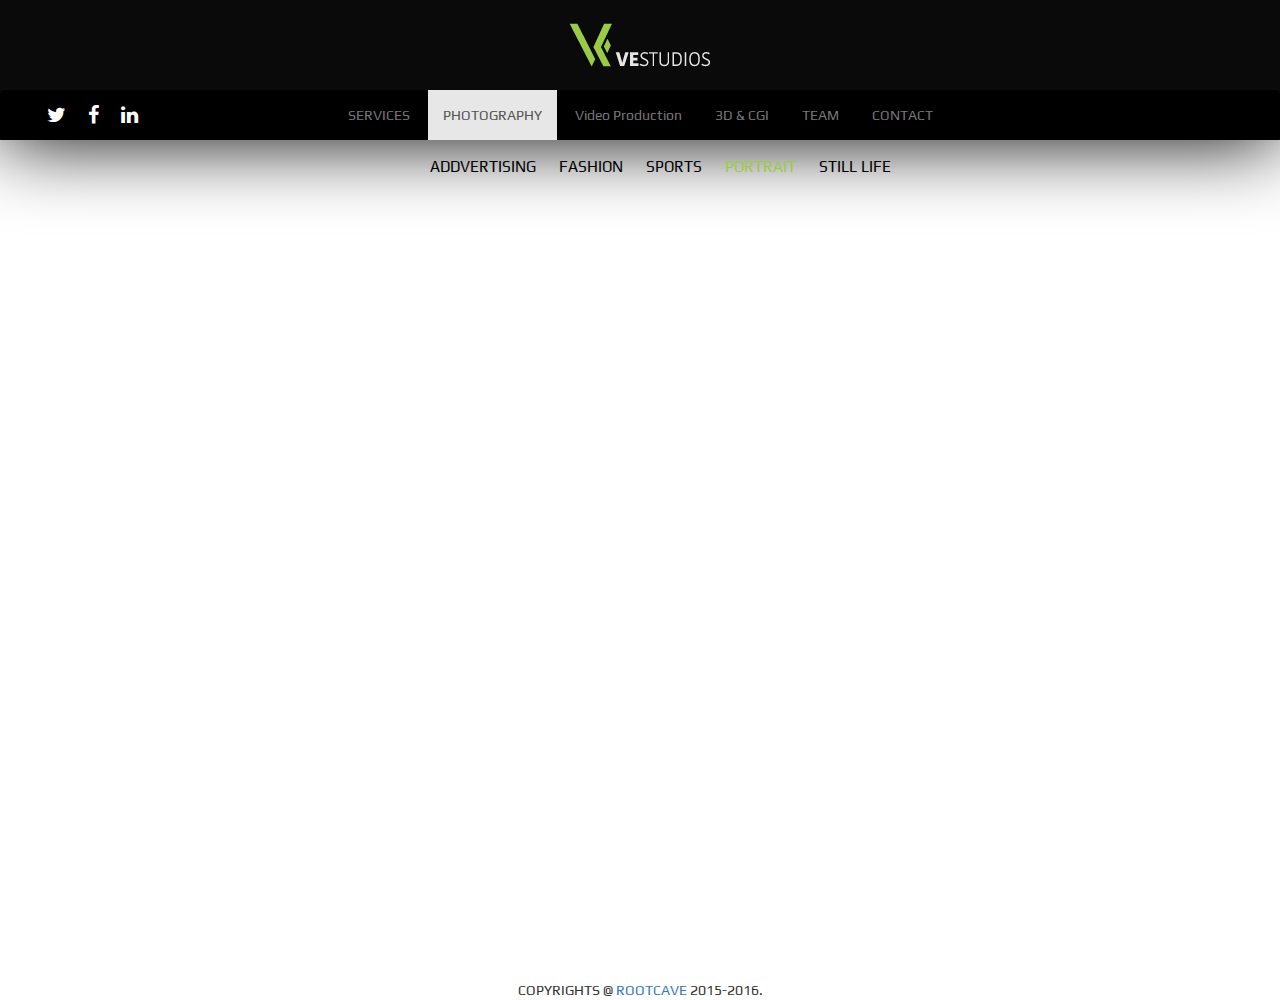
<file: portrait.html>
<!DOCTYPE html>
<html lang="en">
<head>
    <!---- meta tags ---->
    <!-- The above 3 meta tags *must* come first in the head; any other head content must come *after* these tags -->
    <meta charset="UTF-8">
    <meta http-equiv="X-UA-Compatible" content="IE=edge">
    <meta name="viewport" content="width=device-width, initial-scale=1">
    <!---- meta tags ---->

    <!-- HTML5 shim and Respond.js for IE8 support of HTML5 elements and media queries -->
    <!-- WARNING: Respond.js doesn't work if you view the page via file:// -->
    <!--[if lt IE 9]>
        <script src="https://oss.maxcdn.com/html5shiv/3.7.2/html5shiv.min.js"></script>
        <script src="https://oss.maxcdn.com/respond/1.4.2/respond.min.js"></script>
    <![endif]-->

    <!---- title ---->
    <title>VE Studios // portfolio - Portrail</title>
    <!---- title ---->

    <!---- syles ---->

    <link rel="stylesheet" href="css/bootstrap.min.css">
    <link rel="stylesheet" href="https://maxcdn.bootstrapcdn.com/font-awesome/4.5.0/css/font-awesome.min.css">
    <link rel="stylesheet" href="css/magnific-popup.css">
    <link rel="stylesheet" href="css/style.css">

    <!---- syles ---->


    <!-- jQuery (necessary for Bootstrap's JavaScript plugins) -->
    <script src="js/jquery-1.11.3.min.js"></script>
    <script src="js/jquery.collagePlus.js"></script>
    <script src="js/jquery.removeWhitespace.js"></script>
    <script src="js/jquery.collageCaption.js"></script>


    <script type="text/javascript">

    // All images need to be loaded for this plugin to work so
    // we end up waiting for the whole window to load in this example
    $(window).load(function () {
        $(document).ready(function(){
            collage();
            $('.Collage').collageCaption();
        });
    });


    // Here we apply the actual CollagePlus plugin
    function collage() {
        $('.Collage').removeWhitespace().collagePlus(
            {
                'fadeSpeed'     : 2000,
                'targetHeight'  : 400,
                'effect'        : 'effect-6',
                'direction'     : 'horizontal',
                'allowPartialLastRow'       : true
            }
        );
    };

    // This is just for the case that the browser window is resized
    var resizeTimer = null;
    $(window).bind('resize', function() {
        // hide all the images until we resize them
        $('.Collage .Image_Wrapper').css("opacity", 0);
        // set a timer to re-apply the plugin
        if (resizeTimer) clearTimeout(resizeTimer);
        resizeTimer = setTimeout(collage, 200);
    });

    </script>
</head>
<body>

    <!---- Header ---->
    <section class="header">

        <div class="logo">
            <h1 class="text-center">
                <img class="img-responsive" src="veLogo.png">
                <ul>
                    <li><a href="#"><i class="fa fa-twitter"></i></a></li>
                    <li><a href="#"><i class="fa fa-facebook"></i></a></li>
                    <li><a href="#"><i class="fa fa-linkedin"></i></a></li>
                </ul>
            </h1>
<!--            <img class="img-responsive" src="http://placehold.it/250x150" style="margin: auto; max-width:150px;">-->
        </div>

        <nav class="navbar navbar-default">
          <div class="container-fluid">
            <!-- Brand and toggle get grouped for better mobile display -->
            <div class="navbar-header">
              <button type="button" class="navbar-toggle collapsed" data-toggle="collapse" data-target="#bs-example-navbar-collapse-1" aria-expanded="false">
                <span class="sr-only">Toggle navigation</span>
                <span class="icon-bar"></span>
                <span class="icon-bar"></span>
                <span class="icon-bar"></span>
              </button>
            </div>

            <!-- Collect the nav links, forms, and other content for toggling -->
            <div class="collapse navbar-collapse" id="bs-example-navbar-collapse-1">
              <ul class="nav navbar-nav">
                <li><a href="services.html">SERVICES</a></li>
                <li class="active"><a href="index.html">PHOTOGRAPHY</a></li>
                <li><a href="video_production.html">Video Production</a></li>
                <li><a href="3d.html">3D & CGI</a></li>
                <li><a href="team.html">TEAM</a></li>
                <li><a href="contact.html">CONTACT</a></li>
              </ul>
            </div><!-- /.navbar-collapse -->
          </div><!-- /.container-fluid -->
        </nav>
    </section>
    <!---- Header ---->
    <section class="body">
        <div class="container-fluid">
            <div class="row">

                <div class="filter">
                    <ul>
                        <li><a href="index.html">Addvertising</a></li>
                        <li><a href="fashion.html">FASHION</a></li>
                        <li><a href="sports.html">SPORTS</a></li>
                        <li class="selected"><a href="portrait.html">PORTRAIT</a></li>
                        <li><a href="still_life.html">STILL LIFE</a></li>
                    </ul>
                </div>
                <ul class="Collage effect-parent" id="container">
                    <li><a href="images/Portrait/1.jpg"><img src="images/Portrait/1.jpg"><p><i class="fa fa-search-plus"></i></p></a></li>
                    <li><a href="images/Portrait/2.jpg"><img src="images/Portrait/2.jpg"><p><i class="fa fa-search-plus"></i></p></a></li>
                    <li><a href="images/Portrait/3.jpg"><img src="images/Portrait/3.jpg"><p><i class="fa fa-search-plus"></i></p></a></li>
                    <li><a href="images/Portrait/4.jpg"><img src="images/Portrait/4.jpg"><p><i class="fa fa-search-plus"></i></p></a></li>
                    <li><a href="images/Portrait/5.jpg"><img src="images/Portrait/5.jpg"><p><i class="fa fa-search-plus"></i></p></a></li>
                    <li><a href="images/Portrait/6.jpg"><img src="images/Portrait/6.jpg"><p><i class="fa fa-search-plus"></i></p></a></li>
                    <li><a href="images/Portrait/7.jpg"><img src="images/Portrait/7.jpg"><p><i class="fa fa-search-plus"></i></p></a></li>
                </ul>

            </div>
        </div>
    </section>
    <!---- JavaScript Files ---->

     <footer>
        <p class="text-center">
            COPYRIGHTS @ <a href="http://rootcave.com">ROOTCAVE</a> 2015-2016.
        </p>
    </footer>
    <!-- Include all compiled plugins (below), or include individual files as needed -->

    <script src="js/bootstrap.min.js"></script>
    <!---- JavaScript Files ---->

    <!-- Smoothscrool -->
    <script src="js/SmoothScroll.js"></script>

    <!-- Custom js -->

    <script src="js/jquery.magnific-popup.min.js"></script>

    <script src="js/script.js"></script>
</body>
</html>
</file>
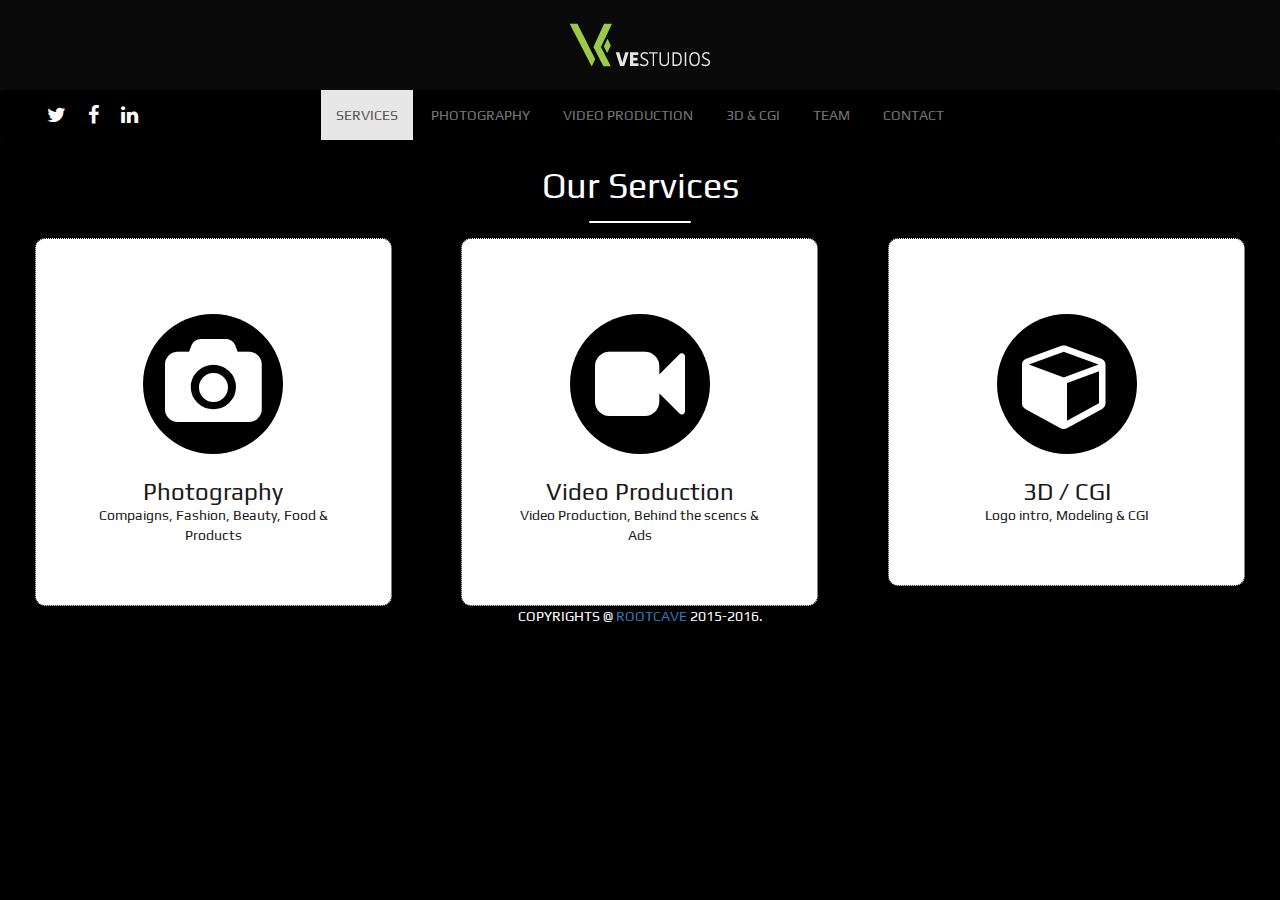
<file: services.html>
<!DOCTYPE html>
<html lang="en">
<head>
    <!---- meta tags ---->
    <!-- The above 3 meta tags *must* come first in the head; any other head content must come *after* these tags -->
    <meta charset="UTF-8">
    <meta http-equiv="X-UA-Compatible" content="IE=edge">
    <meta name="viewport" content="width=device-width, initial-scale=1">
    <!---- meta tags ---->

    <!-- HTML5 shim and Respond.js for IE8 support of HTML5 elements and media queries -->
    <!-- WARNING: Respond.js doesn't work if you view the page via file:// -->
    <!--[if lt IE 9]>
        <script src="https://oss.maxcdn.com/html5shiv/3.7.2/html5shiv.min.js"></script>
        <script src="https://oss.maxcdn.com/respond/1.4.2/respond.min.js"></script>
    <![endif]-->

    <!---- title ---->
    <title>Vestudio</title>
    <!---- title ---->

    <!---- syles ---->

    <link rel="stylesheet" href="css/bootstrap.min.css">
    <link rel="stylesheet" href="https://maxcdn.bootstrapcdn.com/font-awesome/4.5.0/css/font-awesome.min.css">
    <link rel="stylesheet" href="css/magnific-popup.css">
    <link rel="stylesheet" href="css/style.css">
        <link rel="icon" type="image/png" sizes="96x96" href="favicon-96x96.png">


    <!---- syles ---->


    <!-- jQuery (necessary for Bootstrap's JavaScript plugins) -->
    <script src="js/jquery-1.11.3.min.js"></script>
    <script src="js/jquery.collagePlus.js"></script>
    <script src="js/jquery.removeWhitespace.js"></script>
    <script src="js/jquery.collageCaption.js"></script>


    <script type="text/javascript">

    // All images need to be loaded for this plugin to work so
    // we end up waiting for the whole window to load in this example
    $(window).load(function () {
        $(document).ready(function(){
            collage();
            $('.Collage').collageCaption();
        });
    });


    // Here we apply the actual CollagePlus plugin
    function collage() {
        $('.Collage').removeWhitespace().collagePlus(
            {
                'fadeSpeed'     : 2000,
                'targetHeight'  : 400,
                'effect'        : 'effect-6',
                'direction'     : 'horizontal',
                'allowPartialLastRow'       : true
            }
        );
    };

    // This is just for the case that the browser window is resized
    var resizeTimer = null;
    $(window).bind('resize', function() {
        // hide all the images until we resize them
        $('.Collage .Image_Wrapper').css("opacity", 0);
        // set a timer to re-apply the plugin
        if (resizeTimer) clearTimeout(resizeTimer);
        resizeTimer = setTimeout(collage, 200);
    });

    </script>
</head>
<body>

    <!---- Header ---->
    <section class="header">

        <div class="logo">
            <h1 class="text-center">
                <img class="img-responsive" src="veLogo.png">
                <ul>
                    <li><a href="#"><i class="fa fa-twitter"></i></a></li>
                    <li><a href="#"><i class="fa fa-facebook"></i></a></li>
                    <li><a href="#"><i class="fa fa-linkedin"></i></a></li>
                </ul>
            </h1>
<!--            <img class="img-responsive" src="http://placehold.it/250x150" style="margin: auto; max-width:150px;">-->
        </div>

        <nav class="navbar navbar-default">
          <div class="container-fluid">
            <!-- Brand and toggle get grouped for better mobile display -->
            <div class="navbar-header">
              <button type="button" class="navbar-toggle collapsed" data-toggle="collapse" data-target="#bs-example-navbar-collapse-1" aria-expanded="false">
                <span class="sr-only">Toggle navigation</span>
                <span class="icon-bar"></span>
                <span class="icon-bar"></span>
                <span class="icon-bar"></span>
              </button>
            </div>

            <!-- Collect the nav links, forms, and other content for toggling -->
            <div class="collapse navbar-collapse" id="bs-example-navbar-collapse-1">
              <ul class="nav navbar-nav">
                <li class="active"><a href="services.html">SERVICES</a></li>
                <li><a href="index.html">PHOTOGRAPHY</a></li>
                <li><a href="video_production.html">VIDEO PRODUCTION</a></li>
                <li><a href="3d.html">3D & CGI</a></li>
                <li><a href="team.html">TEAM</a></li>
                <li><a href="contact.html">CONTACT</a></li>
              </ul>
            </div><!-- /.navbar-collapse -->
          </div><!-- /.container-fluid -->
        </nav>
    </section>
    <!---- Header ---->
    <section class="body">
        <div class="container-fluid">
            <div class="row">
                <div class="services">
                    <h1 class="text-center white">
                        Our Services
                    </h1>

                    <div class="col-sm-4 text-center white">
                        <div class="box-se">
                            <div class="logo-ser">
                                <i class="fa fa-camera"></i>
                                <style>
                                    body {
                                        background: #000
                                    }
                                </style>
                            </div>
                            <h3>Photography</h3>
                            <p>Compaigns, Fashion, Beauty, Food & Products</p>
                        </div>

                    </div>

                    <div class="col-sm-4 text-center white">
                        <div class="box-se">
                            <div class="logo-ser">
                                <i class="fa fa-video-camera"></i>
                            </div>
                            <h3>Video Production</h3>
                            <p>Video Production, Behind the scencs & Ads</p>
                        </div>

                    </div>

                    <div class="col-sm-4 text-center white">
                        <div class="box-se">
                            <div class="logo-ser">
                                <i class="fa fa-cube"></i>
                            </div>
                            <h3>3D / CGI</h3>
                            <p>Logo intro, Modeling & CGI</p>
                        </div>

                    </div>
                </div>
            </div>
        </div>
    </section>
    <!---- JavaScript Files ---->

     <footer>
        <p class="text-center white">
            COPYRIGHTS @ <a href="http://rootcave.com">ROOTCAVE</a> 2015-2016.
        </p>
    </footer>

    <!-- Include all compiled plugins (below), or include individual files as needed -->

    <script src="js/bootstrap.min.js"></script>
    <!---- JavaScript Files ---->

    <!-- Smoothscrool -->
    <script src="js/SmoothScroll.js"></script>

    <!-- Custom js -->

    <script src="js/jquery.magnific-popup.min.js"></script>

    <script src="js/script.js"></script>
</body>
</html>
</file>
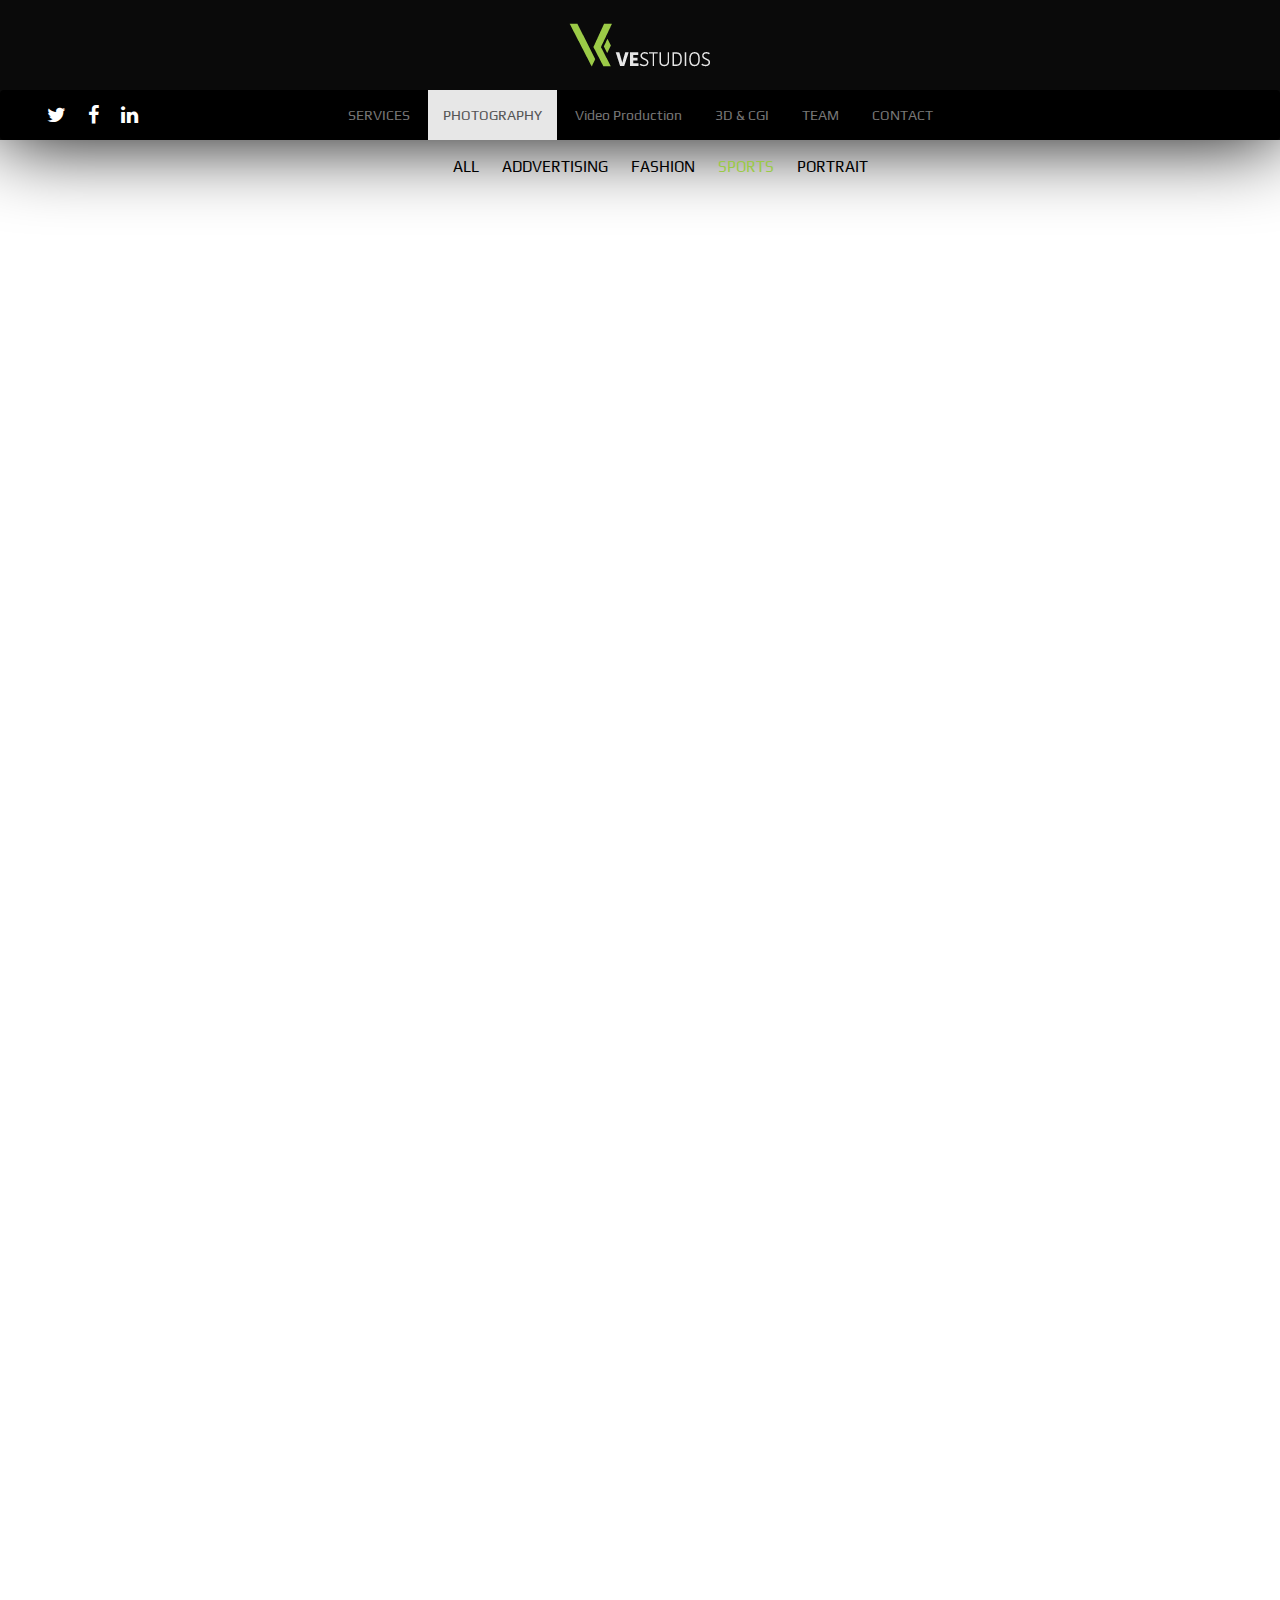
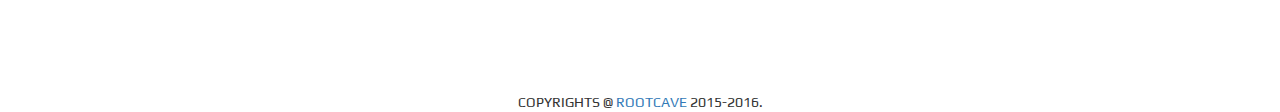
<file: sports.html>
<!DOCTYPE html>
<html lang="en">
<head>
    <!---- meta tags ---->
    <!-- The above 3 meta tags *must* come first in the head; any other head content must come *after* these tags -->
    <meta charset="UTF-8">
    <meta http-equiv="X-UA-Compatible" content="IE=edge">
    <meta name="viewport" content="width=device-width, initial-scale=1">
    <!---- meta tags ---->

    <!-- HTML5 shim and Respond.js for IE8 support of HTML5 elements and media queries -->
    <!-- WARNING: Respond.js doesn't work if you view the page via file:// -->
    <!--[if lt IE 9]>
        <script src="https://oss.maxcdn.com/html5shiv/3.7.2/html5shiv.min.js"></script>
        <script src="https://oss.maxcdn.com/respond/1.4.2/respond.min.js"></script>
    <![endif]-->

    <!---- title ---->
    <title>VE Studios // portfolio - Fitness</title>
    <!---- title ---->

    <!---- syles ---->

    <link rel="stylesheet" href="css/bootstrap.min.css">
    <link rel="stylesheet" href="https://maxcdn.bootstrapcdn.com/font-awesome/4.5.0/css/font-awesome.min.css">
    <link rel="stylesheet" href="css/magnific-popup.css">
    <link rel="stylesheet" href="css/style.css">
        <link rel="icon" type="image/png" sizes="96x96" href="favicon-96x96.png">


    <!---- syles ---->


    <!-- jQuery (necessary for Bootstrap's JavaScript plugins) -->
    <script src="js/jquery-1.11.3.min.js"></script>
    <script src="js/jquery.collagePlus.js"></script>
    <script src="js/jquery.removeWhitespace.js"></script>
    <script src="js/jquery.collageCaption.js"></script>


    <script type="text/javascript">

    // All images need to be loaded for this plugin to work so
    // we end up waiting for the whole window to load in this example
    $(window).load(function () {
        $(document).ready(function(){
            collage();
            $('.Collage').collageCaption();
        });
    });


    // Here we apply the actual CollagePlus plugin
    function collage() {
        $('.Collage').removeWhitespace().collagePlus(
            {
                'fadeSpeed'     : 2000,
                'targetHeight'  : 400,
                'effect'        : 'effect-6',
                'direction'     : 'horizontal',
                'allowPartialLastRow'       : true
            }
        );
    };

    // This is just for the case that the browser window is resized
    var resizeTimer = null;
    $(window).bind('resize', function() {
        // hide all the images until we resize them
        $('.Collage .Image_Wrapper').css("opacity", 0);
        // set a timer to re-apply the plugin
        if (resizeTimer) clearTimeout(resizeTimer);
        resizeTimer = setTimeout(collage, 200);
    });

    </script>
</head>
<body>

    <!---- Header ---->
    <section class="header">

        <div class="logo">
            <h1 class="text-center">
                <img class="img-responsive" src="veLogo.png">
                <ul>
                    <li><a href="#"><i class="fa fa-twitter"></i></a></li>
                    <li><a href="#"><i class="fa fa-facebook"></i></a></li>
                    <li><a href="#"><i class="fa fa-linkedin"></i></a></li>
                </ul>
            </h1>
<!--            <img class="img-responsive" src="http://placehold.it/250x150" style="margin: auto; max-width:150px;">-->
        </div>

        <nav class="navbar navbar-default">
          <div class="container-fluid">
            <!-- Brand and toggle get grouped for better mobile display -->
            <div class="navbar-header">
              <button type="button" class="navbar-toggle collapsed" data-toggle="collapse" data-target="#bs-example-navbar-collapse-1" aria-expanded="false">
                <span class="sr-only">Toggle navigation</span>
                <span class="icon-bar"></span>
                <span class="icon-bar"></span>
                <span class="icon-bar"></span>
              </button>
            </div>

            <!-- Collect the nav links, forms, and other content for toggling -->
            <div class="collapse navbar-collapse" id="bs-example-navbar-collapse-1">
              <ul class="nav navbar-nav">
                <li><a href="services.html">SERVICES</a></li>
                <li class="active"><a href="index.html">PHOTOGRAPHY</a></li>
                <li><a href="video_production.html">Video Production</a></li>
                <li><a href="3d.html">3D & CGI</a></li>
                <li><a href="team.html">TEAM</a></li>
                <li><a href="contact.html">CONTACT</a></li>
              </ul>
            </div><!-- /.navbar-collapse -->
          </div><!-- /.container-fluid -->
        </nav>
    </section>
    <!---- Header ---->
    <section class="body">
        <div class="container-fluid">
            <div class="row">

                <div class="filter">
                    <ul>
                       <li><a href="all.html">all</a></li>
                        <li><a href="index.html">Addvertising</a></li>
                        <li><a href="Fashion.html">FASHION</a></li>
                        <li class="selected"><a href="sports.html.html">SPORTS</a></li>
                        <li><a href="portrait.html">PORTRAIT</a></li>
                    </ul>
                </div>
                <ul class="Collage effect-parent" id="container">
                    <li><a href="images/Fitness/1.jpg"><img src="images/Fitness/1.jpg"><p><i class="fa fa-search-plus"></i></p></a></li>
                    <li><a href="images/Fitness/2.jpg"><img src="images/Fitness/2.jpg"><p><i class="fa fa-search-plus"></i></p></a></li>
                    <li><a href="images/Fitness/3.jpg"><img src="images/Fitness/3.jpg"><p><i class="fa fa-search-plus"></i></p></a></li>
                    <li><a href="images/Fitness/4.jpg"><img src="images/Fitness/4.jpg"><p><i class="fa fa-search-plus"></i></p></a></li>
                    <li><a href="images/Fitness/5.jpg"><img src="images/Fitness/5.jpg"><p><i class="fa fa-search-plus"></i></p></a></li>
                    <li><a href="images/Fitness/6.jpg"><img src="images/Fitness/6.jpg"><p><i class="fa fa-search-plus"></i></p></a></li>
                    <li><a href="images/Fitness/7.jpg"><img src="images/Fitness/7.jpg"><p><i class="fa fa-search-plus"></i></p></a></li>
                    <li><a href="images/Fitness/8.jpg"><img src="images/Fitness/8.jpg"><p><i class="fa fa-search-plus"></i></p></a></li>
                    <li><a href="images/Fitness/9.jpg"><img src="images/Fitness/9.jpg"><p><i class="fa fa-search-plus"></i></p></a></li>
                    <li><a href="images/Fitness/10.jpg"><img src="images/Fitness/10.jpg"><p><i class="fa fa-search-plus"></i></p></a></li>
                    <li><a href="images/Fitness/11.jpg"><img src="images/Fitness/11.jpg"><p><i class="fa fa-search-plus"></i></p></a></li>
                    <li><a href="images/Fitness/12.jpg"><img src="images/Fitness/12.jpg"><p><i class="fa fa-search-plus"></i></p></a></li>
                    <li><a href="images/Fitness/13.jpg"><img src="images/Fitness/13.jpg"><p><i class="fa fa-search-plus"></i></p></a></li>
                    <li><a href="images/Fitness/14.jpg"><img src="images/Fitness/14.jpg"><p><i class="fa fa-search-plus"></i></p></a></li>

                </ul>

            </div>
        </div>
    </section>
    <!---- JavaScript Files ---->


     <footer>
        <p class="text-center">
            COPYRIGHTS @ <a href="http://rootcave.com">ROOTCAVE</a> 2015-2016.
        </p>
    </footer>

    <!-- Include all compiled plugins (below), or include individual files as needed -->

    <script src="js/bootstrap.min.js"></script>
    <!---- JavaScript Files ---->

    <!-- Smoothscrool -->
    <script src="js/SmoothScroll.js"></script>

    <!-- Custom js -->

    <script src="js/jquery.magnific-popup.min.js"></script>

    <script src="js/script.js"></script>
</body>
</html>
</file>
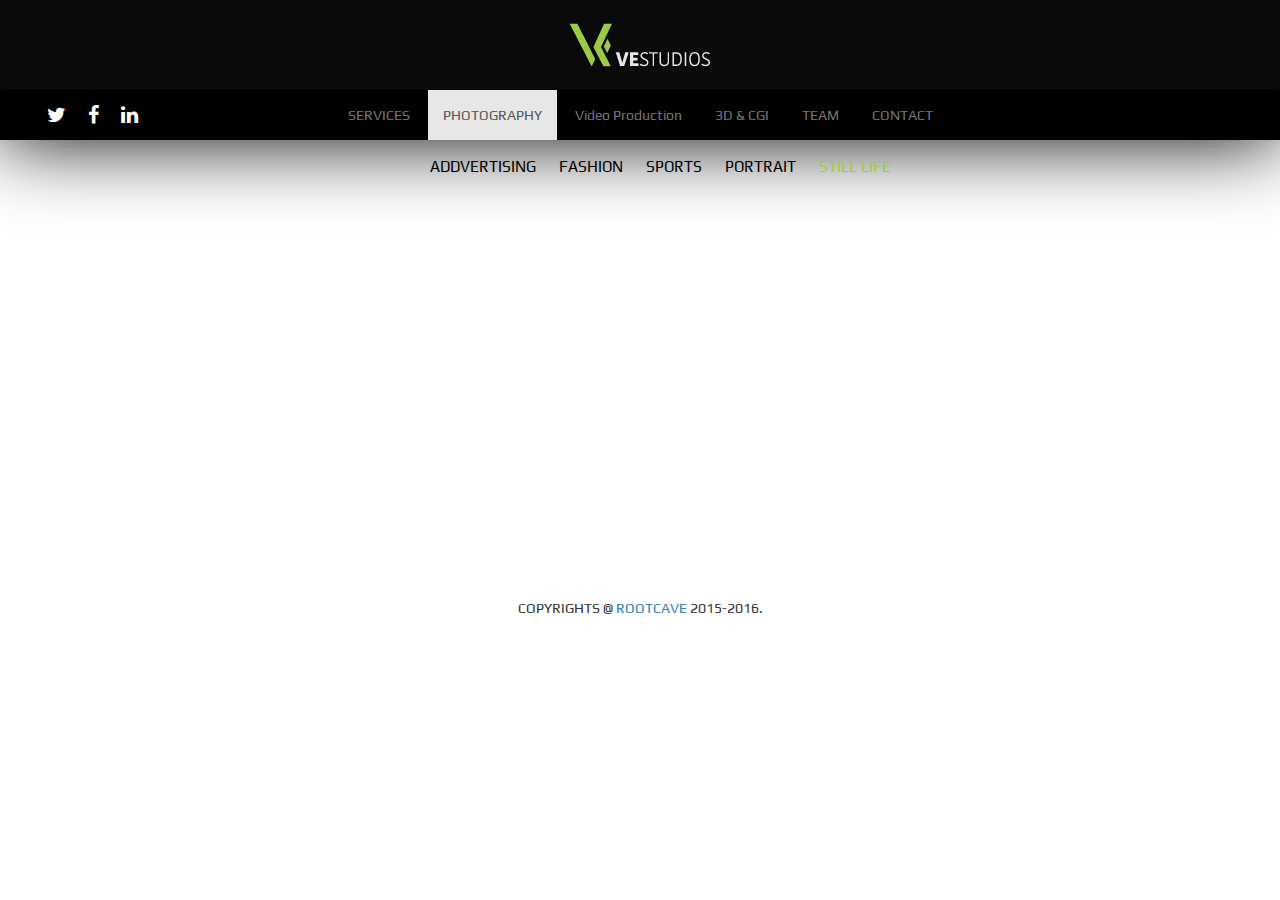
<file: still_life.html>
<!DOCTYPE html>
<html lang="en">
<head>
    <!---- meta tags ---->
    <!-- The above 3 meta tags *must* come first in the head; any other head content must come *after* these tags -->
    <meta charset="UTF-8">
    <meta http-equiv="X-UA-Compatible" content="IE=edge">
    <meta name="viewport" content="width=device-width, initial-scale=1">
    <!---- meta tags ---->

    <!-- HTML5 shim and Respond.js for IE8 support of HTML5 elements and media queries -->
    <!-- WARNING: Respond.js doesn't work if you view the page via file:// -->
    <!--[if lt IE 9]>
        <script src="https://oss.maxcdn.com/html5shiv/3.7.2/html5shiv.min.js"></script>
        <script src="https://oss.maxcdn.com/respond/1.4.2/respond.min.js"></script>
    <![endif]-->

    <!---- title ---->
    <title>VE Studios // portfolio - Still Life</title>
    <!---- title ---->

    <!---- syles ---->

    <link rel="stylesheet" href="css/bootstrap.min.css">
    <link rel="stylesheet" href="https://maxcdn.bootstrapcdn.com/font-awesome/4.5.0/css/font-awesome.min.css">
    <link rel="stylesheet" href="css/magnific-popup.css">
    <link rel="stylesheet" href="css/style.css">

    <!---- syles ---->


    <!-- jQuery (necessary for Bootstrap's JavaScript plugins) -->
    <script src="js/jquery-1.11.3.min.js"></script>
    <script src="js/jquery.collagePlus.js"></script>
    <script src="js/jquery.removeWhitespace.js"></script>
    <script src="js/jquery.collageCaption.js"></script>


    <script type="text/javascript">

    // All images need to be loaded for this plugin to work so
    // we end up waiting for the whole window to load in this example
    $(window).load(function () {
        $(document).ready(function(){
            collage();
            $('.Collage').collageCaption();
        });
    });


    // Here we apply the actual CollagePlus plugin
    function collage() {
        $('.Collage').removeWhitespace().collagePlus(
            {
                'fadeSpeed'     : 2000,
                'targetHeight'  : 400,
                'effect'        : 'effect-6',
                'direction'     : 'horizontal',
                'allowPartialLastRow'       : true
            }
        );
    };

    // This is just for the case that the browser window is resized
    var resizeTimer = null;
    $(window).bind('resize', function() {
        // hide all the images until we resize them
        $('.Collage .Image_Wrapper').css("opacity", 0);
        // set a timer to re-apply the plugin
        if (resizeTimer) clearTimeout(resizeTimer);
        resizeTimer = setTimeout(collage, 200);
    });

    </script>
</head>
<body>

    <!---- Header ---->
    <section class="header">

        <div class="logo">
            <h1 class="text-center">
                <img class="img-responsive" src="veLogo.png">
                <ul>
                    <li><a href="#"><i class="fa fa-twitter"></i></a></li>
                    <li><a href="#"><i class="fa fa-facebook"></i></a></li>
                    <li><a href="#"><i class="fa fa-linkedin"></i></a></li>
                </ul>
            </h1>
<!--            <img class="img-responsive" src="http://placehold.it/250x150" style="margin: auto; max-width:150px;">-->
        </div>

        <nav class="navbar navbar-default">
          <div class="container-fluid">
            <!-- Brand and toggle get grouped for better mobile display -->
            <div class="navbar-header">
              <button type="button" class="navbar-toggle collapsed" data-toggle="collapse" data-target="#bs-example-navbar-collapse-1" aria-expanded="false">
                <span class="sr-only">Toggle navigation</span>
                <span class="icon-bar"></span>
                <span class="icon-bar"></span>
                <span class="icon-bar"></span>
              </button>
            </div>

            <!-- Collect the nav links, forms, and other content for toggling -->
            <div class="collapse navbar-collapse" id="bs-example-navbar-collapse-1">
              <ul class="nav navbar-nav">
                <li><a href="services.html">SERVICES</a></li>
                <li class="active"><a href="index.html">PHOTOGRAPHY</a></li>
                <li><a href="video_production.html">Video Production</a></li>
                <li><a href="3d.html">3D & CGI</a></li>
                <li><a href="team.html">TEAM</a></li>
                <li><a href="contact.html">CONTACT</a></li>
              </ul>
            </div><!-- /.navbar-collapse -->
          </div><!-- /.container-fluid -->
        </nav>
    </section>
    <!---- Header ---->
    <section class="body">
        <div class="container-fluid">
            <div class="row">

                <div class="filter">
                    <ul>
                        <li><a href="index.html">Addvertising</a></li>
                        <li><a href="fashion.html">FASHION</a></li>
                        <li><a href="sports.html">SPORTS</a></li>
                        <li><a href="portrait.html">PORTRAIT</a></li>
                        <li class="selected"><a href="still_life.html">STILL LIFE</a></li>
                    </ul>
                </div>
                <ul class="Collage effect-parent" id="container">
                    <li><a href="images/StillLife/1.jpg"><img src="images/StillLife/1.jpg"><p><i class="fa fa-search-plus"></i></p></a></li>
                    <li><a href="images/StillLife/2.jpg"><img src="images/StillLife/2.jpg"><p><i class="fa fa-search-plus"></i></p></a></li>
                </ul>

            </div>
        </div>
    </section>
    <!---- JavaScript Files ---->
    <footer>
        <p class="text-center">
            COPYRIGHTS @ <a href="http://rootcave.com">ROOTCAVE</a> 2015-2016.
        </p>
    </footer>

    <!-- Include all compiled plugins (below), or include individual files as needed -->

    <script src="js/bootstrap.min.js"></script>
    <!---- JavaScript Files ---->

    <!-- Smoothscrool -->
    <script src="js/SmoothScroll.js"></script>

    <!-- Custom js -->

    <script src="js/jquery.magnific-popup.min.js"></script>

    <script src="js/script.js"></script>
</body>
</html>
</file>
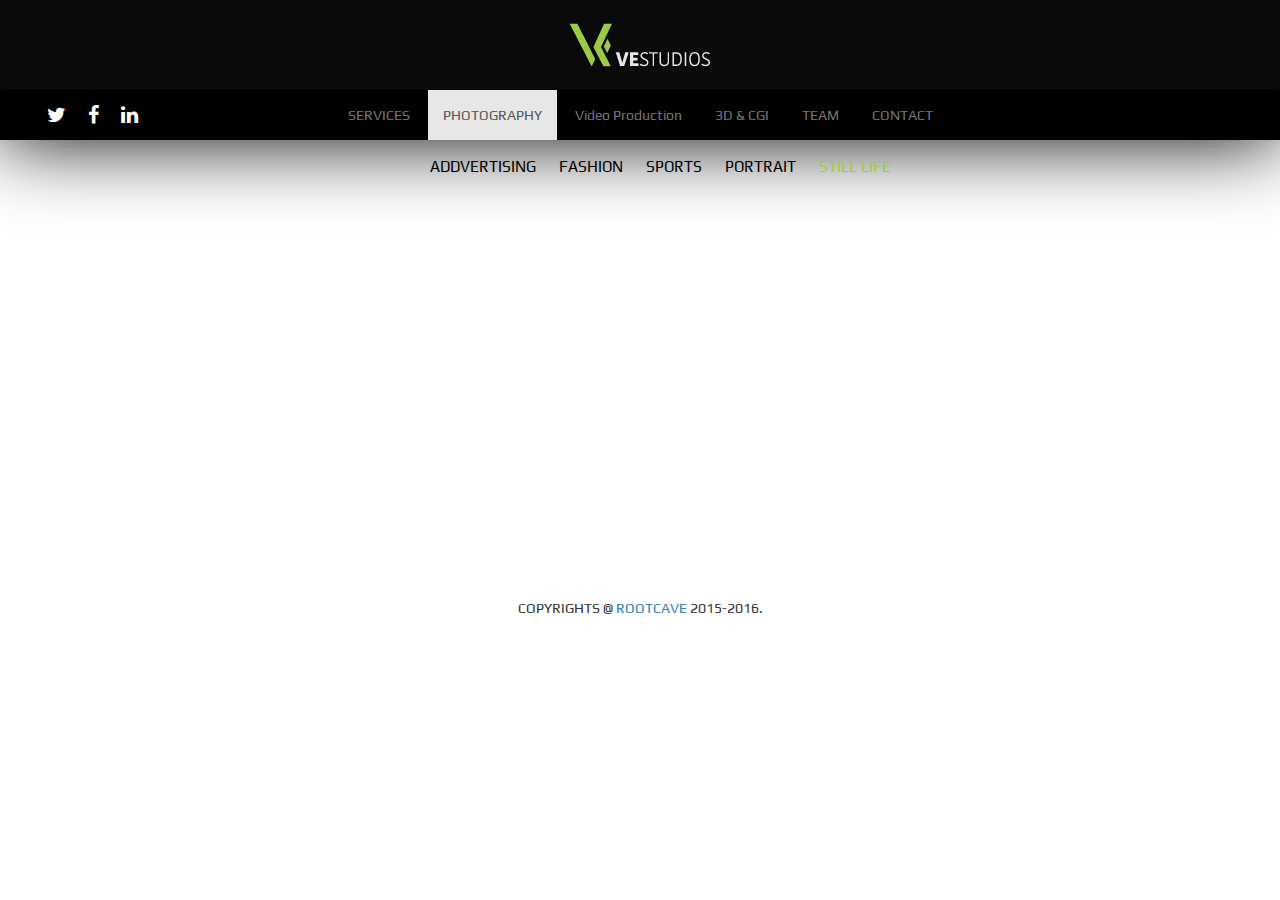
<file: still_life_.html>
<!DOCTYPE html>
<html lang="en">
<head>
    <!---- meta tags ---->
    <!-- The above 3 meta tags *must* come first in the head; any other head content must come *after* these tags -->
    <meta charset="UTF-8">
    <meta http-equiv="X-UA-Compatible" content="IE=edge">
    <meta name="viewport" content="width=device-width, initial-scale=1">
    <!---- meta tags ---->

    <!-- HTML5 shim and Respond.js for IE8 support of HTML5 elements and media queries -->
    <!-- WARNING: Respond.js doesn't work if you view the page via file:// -->
    <!--[if lt IE 9]>
        <script src="https://oss.maxcdn.com/html5shiv/3.7.2/html5shiv.min.js"></script>
        <script src="https://oss.maxcdn.com/respond/1.4.2/respond.min.js"></script>
    <![endif]-->

    <!---- title ---->
    <title>VE Studios // portfolio - Still Life</title>
    <!---- title ---->

    <!---- syles ---->

    <link rel="stylesheet" href="css/bootstrap.min.css">
    <link rel="stylesheet" href="https://maxcdn.bootstrapcdn.com/font-awesome/4.5.0/css/font-awesome.min.css">
    <link rel="stylesheet" href="css/magnific-popup.css">
    <link rel="stylesheet" href="css/style.css">
        <link rel="icon" type="image/png" sizes="96x96" href="favicon-96x96.png">


    <!---- syles ---->


    <!-- jQuery (necessary for Bootstrap's JavaScript plugins) -->
    <script src="js/jquery-1.11.3.min.js"></script>
    <script src="js/jquery.collagePlus.js"></script>
    <script src="js/jquery.removeWhitespace.js"></script>
    <script src="js/jquery.collageCaption.js"></script>


    <script type="text/javascript">

    // All images need to be loaded for this plugin to work so
    // we end up waiting for the whole window to load in this example
    $(window).load(function () {
        $(document).ready(function(){
            collage();
            $('.Collage').collageCaption();
        });
    });


    // Here we apply the actual CollagePlus plugin
    function collage() {
        $('.Collage').removeWhitespace().collagePlus(
            {
                'fadeSpeed'     : 2000,
                'targetHeight'  : 400,
                'effect'        : 'effect-6',
                'direction'     : 'horizontal',
                'allowPartialLastRow'       : true
            }
        );
    };

    // This is just for the case that the browser window is resized
    var resizeTimer = null;
    $(window).bind('resize', function() {
        // hide all the images until we resize them
        $('.Collage .Image_Wrapper').css("opacity", 0);
        // set a timer to re-apply the plugin
        if (resizeTimer) clearTimeout(resizeTimer);
        resizeTimer = setTimeout(collage, 200);
    });

    </script>
</head>
<body>

    <!---- Header ---->
    <section class="header">

        <div class="logo">
            <h1 class="text-center">
                <img class="img-responsive" src="veLogo.png">
                <ul>
                    <li><a href="#"><i class="fa fa-twitter"></i></a></li>
                    <li><a href="#"><i class="fa fa-facebook"></i></a></li>
                    <li><a href="#"><i class="fa fa-linkedin"></i></a></li>
                </ul>
            </h1>
<!--            <img class="img-responsive" src="http://placehold.it/250x150" style="margin: auto; max-width:150px;">-->
        </div>

        <nav class="navbar navbar-default">
          <div class="container-fluid">
            <!-- Brand and toggle get grouped for better mobile display -->
            <div class="navbar-header">
              <button type="button" class="navbar-toggle collapsed" data-toggle="collapse" data-target="#bs-example-navbar-collapse-1" aria-expanded="false">
                <span class="sr-only">Toggle navigation</span>
                <span class="icon-bar"></span>
                <span class="icon-bar"></span>
                <span class="icon-bar"></span>
              </button>
            </div>

            <!-- Collect the nav links, forms, and other content for toggling -->
            <div class="collapse navbar-collapse" id="bs-example-navbar-collapse-1">
              <ul class="nav navbar-nav">
                <li><a href="services.html">SERVICES</a></li>
                <li class="active"><a href="index.html">PHOTOGRAPHY</a></li>
                <li><a href="video_production.html">Video Production</a></li>
                <li><a href="3d.html">3D & CGI</a></li>
                <li><a href="team.html">TEAM</a></li>
                <li><a href="contact.html">CONTACT</a></li>
              </ul>
            </div><!-- /.navbar-collapse -->
          </div><!-- /.container-fluid -->
        </nav>
    </section>
    <!---- Header ---->
    <section class="body">
        <div class="container-fluid">
            <div class="row">

                <div class="filter">
                    <ul>
                        <li><a href="index.html">Addvertising</a></li>
                        <li><a href="fashion.html">FASHION</a></li>
                        <li><a href="sports.html">SPORTS</a></li>
                        <li><a href="portrait.html">PORTRAIT</a></li>
                        <li class="selected"><a href="still_life.html">STILL LIFE</a></li>
                    </ul>
                </div>
                <ul class="Collage effect-parent" id="container">
                    <li><a href="images/StillLife/1.jpg"><img src="images/StillLife/1.jpg"><p><i class="fa fa-search-plus"></i></p></a></li>
                    <li><a href="images/StillLife/2.jpg"><img src="images/StillLife/2.jpg"><p><i class="fa fa-search-plus"></i></p></a></li>
                </ul>

            </div>
        </div>
    </section>
    <!---- JavaScript Files ---->
    <footer>
        <p class="text-center">
            COPYRIGHTS @ <a href="http://rootcave.com">ROOTCAVE</a> 2015-2016.
        </p>
    </footer>

    <!-- Include all compiled plugins (below), or include individual files as needed -->

    <script src="js/bootstrap.min.js"></script>
    <!---- JavaScript Files ---->

    <!-- Smoothscrool -->
    <script src="js/SmoothScroll.js"></script>

    <!-- Custom js -->

    <script src="js/jquery.magnific-popup.min.js"></script>

    <script src="js/script.js"></script>
</body>
</html>
</file>
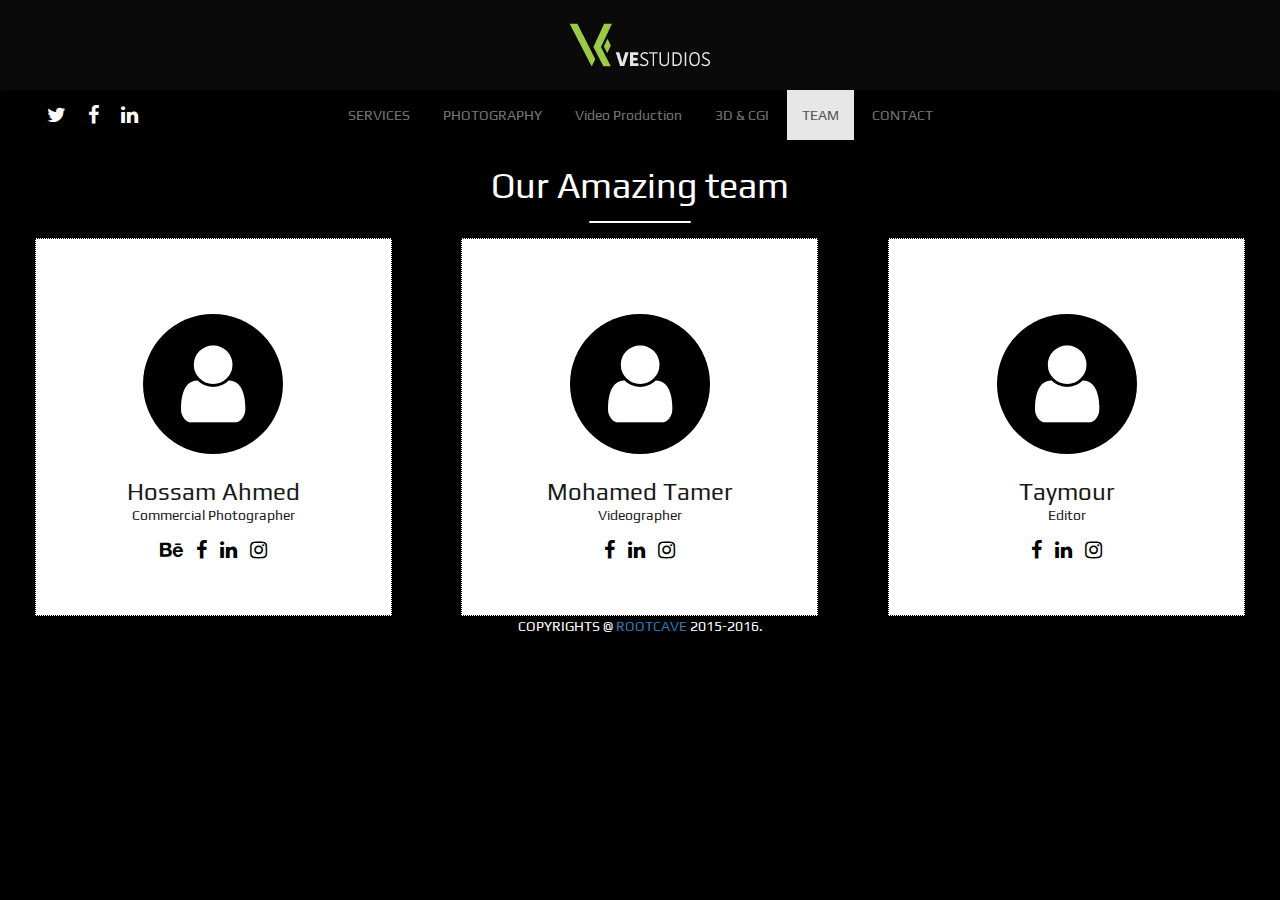
<file: team.html>
<!DOCTYPE html>
<html lang="en">
<head>
    <!---- meta tags ---->
    <!-- The above 3 meta tags *must* come first in the head; any other head content must come *after* these tags -->
    <meta charset="UTF-8">
    <meta http-equiv="X-UA-Compatible" content="IE=edge">
    <meta name="viewport" content="width=device-width, initial-scale=1">
    <!---- meta tags ---->

    <!-- HTML5 shim and Respond.js for IE8 support of HTML5 elements and media queries -->
    <!-- WARNING: Respond.js doesn't work if you view the page via file:// -->
    <!--[if lt IE 9]>
        <script src="https://oss.maxcdn.com/html5shiv/3.7.2/html5shiv.min.js"></script>
        <script src="https://oss.maxcdn.com/respond/1.4.2/respond.min.js"></script>
    <![endif]-->

    <!---- title ---->
    <title>Vestudio</title>
    <!---- title ---->

    <!---- syles ---->

    <link rel="stylesheet" href="css/bootstrap.min.css">
    <link rel="stylesheet" href="https://maxcdn.bootstrapcdn.com/font-awesome/4.5.0/css/font-awesome.min.css">
    <link rel="stylesheet" href="css/magnific-popup.css">
    <link rel="stylesheet" href="css/style.css">
    <link rel="icon" type="image/png" sizes="96x96" href="favicon-96x96.png">



    <!---- syles ---->


    <!-- jQuery (necessary for Bootstrap's JavaScript plugins) -->
    <script src="js/jquery-1.11.3.min.js"></script>
    <script src="js/jquery.collagePlus.js"></script>
    <script src="js/jquery.removeWhitespace.js"></script>
    <script src="js/jquery.collageCaption.js"></script>


    <script type="text/javascript">

    // All images need to be loaded for this plugin to work so
    // we end up waiting for the whole window to load in this example
    $(window).load(function () {
        $(document).ready(function(){
            collage();
            $('.Collage').collageCaption();
        });
    });


    // Here we apply the actual CollagePlus plugin
    function collage() {
        $('.Collage').removeWhitespace().collagePlus(
            {
                'fadeSpeed'     : 2000,
                'targetHeight'  : 400,
                'effect'        : 'effect-6',
                'direction'     : 'horizontal',
                'allowPartialLastRow'       : true
            }
        );
    };

    // This is just for the case that the browser window is resized
    var resizeTimer = null;
    $(window).bind('resize', function() {
        // hide all the images until we resize them
        $('.Collage .Image_Wrapper').css("opacity", 0);
        // set a timer to re-apply the plugin
        if (resizeTimer) clearTimeout(resizeTimer);
        resizeTimer = setTimeout(collage, 200);
    });

    </script>
</head>
<body>

    <!---- Header ---->
    <section class="header">

        <div class="logo">
            <h1 class="text-center">
                <img class="img-responsive" src="veLogo.png">
                <ul>
                    <li><a href="#"><i class="fa fa-twitter"></i></a></li>
                    <li><a href="#"><i class="fa fa-facebook"></i></a></li>
                    <li><a href="#"><i class="fa fa-linkedin"></i></a></li>
                </ul>
            </h1>
<!--            <img class="img-responsive" src="http://placehold.it/250x150" style="margin: auto; max-width:150px;">-->
        </div>

        <nav class="navbar navbar-default">
          <div class="container-fluid">
            <!-- Brand and toggle get grouped for better mobile display -->
            <div class="navbar-header">
              <button type="button" class="navbar-toggle collapsed" data-toggle="collapse" data-target="#bs-example-navbar-collapse-1" aria-expanded="false">
                <span class="sr-only">Toggle navigation</span>
                <span class="icon-bar"></span>
                <span class="icon-bar"></span>
                <span class="icon-bar"></span>
              </button>
            </div>

            <!-- Collect the nav links, forms, and other content for toggling -->
            <div class="collapse navbar-collapse" id="bs-example-navbar-collapse-1">
              <ul class="nav navbar-nav">
                <li><a href="services.html">SERVICES</a></li>
                <li><a href="index.html">PHOTOGRAPHY</a></li>
                <li><a href="video_production.html">Video Production</a></li>
                <li><a href="3d.html">3D & CGI</a></li>
                <li class="active"><a href="team.html">TEAM</a></li>
                <li><a href="contact.html">CONTACT</a></li>
              </ul>
            </div><!-- /.navbar-collapse -->
          </div><!-- /.container-fluid -->
        </nav>
    </section>
    <!---- Header ---->
    <section class="body">
        <div class="container-fluid">
            <div class="row">
                <div class="services">
                    <h1 class="text-center white">
                        Our Amazing team
                    </h1>

                    <div class="col-sm-4 text-center white">
                        <div class="box-se">
                            <div class="logo-ser">
                                <i class="fa fa-user"></i>
                                <style>
                                    body {
                                        background: #000

                                    }
                                    .box-se {
                                        border-radius: 0
                                    }
                                    .box-se ul {
                                        list-style: none;
                                        margin: 0;
                                        padding: 0;
                                        text-align: center;
                                    }

                                    .box-se ul li {
                                        display: inline-block;
                                    }
                                    .box-se ul .fa {
                                        color: #000;
                                        background: #fff;
                                        font-size: 20px;
                                        height: auto;
                                        width: auto;
                                        margin: auto;
                                        line-height: 1;
                                        text-align: center;
                                        padding: 5px
                                    }
                                </style>
                            </div>
                            <h3>Hossam Ahmed</h3>
                            <p>Commercial Photographer</p>

                            <ul>
                                <li><a href="Be.com/7A_photography"><i class="fa fa-behance"></i></a></li>
                                <li><a href="facebook.com/hossam.yakot"><i class="fa fa-facebook"></i></a></li>
                                <li><a href="https://eg.linkedin.com/in/hossam-ahmed-991b27102"><i class="fa fa-linkedin"></i></a></li>
                                <li><a href="https://www.instagram.com/hossamahmed.ve/"><i class="fa fa-instagram"></i></a></li>

                            </ul>
                        </div>

                    </div>

                    <div class="col-sm-4 text-center white">
                        <div class="box-se">
                            <div class="logo-ser">
                                <i class="fa fa-user"></i>
                            </div>
                            <h3>Mohamed Tamer</h3>
                            <p>Videographer</p>
                            <ul>
                                <li><a href="https://www.facebook.com/mohamed.akll"><i class="fa fa-facebook"></i></a></li>
                                <li><a href="#https://eg.linkedin.com/in/mohamed-tamer-a64199114/en"><i class="fa fa-linkedin"></i></a></li>
                                <li><a href="https://www.instagram.com/mohamedtamerakll/"><i class="fa fa-instagram"></i></a></li>
                            </ul>
                        </div>

                    </div>

                    <div class="col-sm-4 text-center white">
                        <div class="box-se">
                            <div class="logo-ser">
                                <i class="fa fa-user"></i>
                            </div>
                            <h3>Taymour</h3>
                            <p>Editor</p>
                            <ul>
                                <li><a href="https://www.facebook.com/DjMoroViTcH"><i class="fa fa-facebook"></i></a></li>
                                <li><a href="https://eg.linkedin.com/in/taymour-ahmed-6a122a114"><i class="fa fa-linkedin"></i></a></li>
                                <li><a href="https://www.instagram.com/djmorovitch/"><i class="fa fa-instagram"></i></a></li>

                            </ul>
                        </div>

                    </div>

                  
                </div>
            </div>
        </div>
    </section>
    <!---- JavaScript Files ---->

    <footer>
        <p class="text-center white">
            COPYRIGHTS @ <a href="http://rootcave.com">ROOTCAVE</a> 2015-2016.
        </p>
    </footer>

    <!-- Include all compiled plugins (below), or include individual files as needed -->

    <script src="js/bootstrap.min.js"></script>
    <!---- JavaScript Files ---->

    <!-- Smoothscrool -->
    <script src="js/SmoothScroll.js"></script>

    <!-- Custom js -->

    <script src="js/jquery.magnific-popup.min.js"></script>

    <script src="js/script.js"></script>
</body>
</html>
</file>
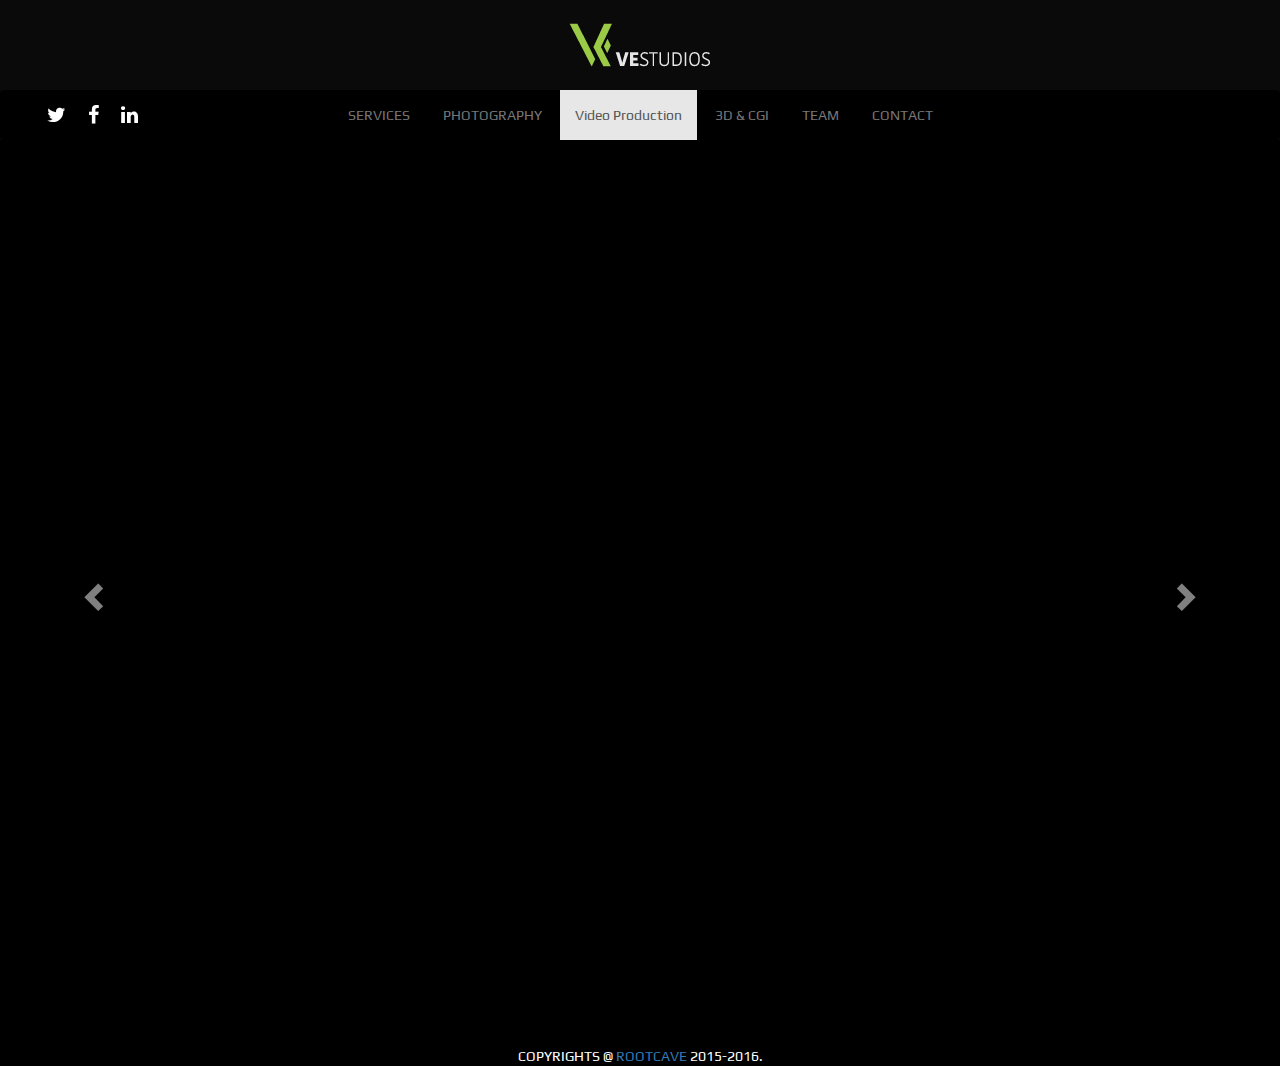
<file: video_production.html>
<!DOCTYPE html>
<html lang="en">
<head>


    <!---- meta tags ---->
    <!-- The above 3 meta tags *must* come first in the head; any other head content must come *after* these tags -->
    <meta charset="UTF-8">
    <meta http-equiv="X-UA-Compatible" content="IE=edge">
    <meta name="viewport" content="width=device-width, initial-scale=1">
    <!---- meta tags ---->

    <!-- HTML5 shim and Respond.js for IE8 support of HTML5 elements and media queries -->
    <!-- WARNING: Respond.js doesn't work if you view the page via file:// -->
    <!--[if lt IE 9]>
        <script src="https://oss.maxcdn.com/html5shiv/3.7.2/html5shiv.min.js"></script>
        <script src="https://oss.maxcdn.com/respond/1.4.2/respond.min.js"></script>
    <![endif]-->

    <!---- title ---->
    <title>VE Studios // portfolio - fashion</title>
    <!---- title ---->

    <!---- syles ---->

    <link rel="stylesheet" href="css/bootstrap.min.css">
    <link rel="stylesheet" href="https://maxcdn.bootstrapcdn.com/font-awesome/4.5.0/css/font-awesome.min.css">
    <link rel="stylesheet" href="css/magnific-popup.css">
    <link rel="stylesheet" href="css/style.css">
        <link rel="icon" type="image/png" sizes="96x96" href="favicon-96x96.png">


    <!---- syles ---->
    <style>
        body{
            background: #000;
        }
    </style>
    <!-- jQuery (necessary for Bootstrap's JavaScript plugins) -->
    <script src="js/jquery-1.11.3.min.js"></script>
    <script src="js/jquery.collagePlus.js"></script>
    <script src="js/jquery.removeWhitespace.js"></script>
    <script src="js/jquery.collageCaption.js"></script>


    <script type="text/javascript">

    // All images need to be loaded for this plugin to work so
    // we end up waiting for the whole window to load in this example
    $(window).load(function () {
        $(document).ready(function(){
            collage();
            $('.Collage').collageCaption();
        });
    });


    // Here we apply the actual CollagePlus plugin
    function collage() {
        $('.Collage').removeWhitespace().collagePlus(
            {
                'fadeSpeed'     : 2000,
                'targetHeight'  : 400,
                'effect'        : 'effect-6',
                'direction'     : 'horizontal',
                'allowPartialLastRow'       : true
            }
        );
    };

    // This is just for the case that the browser window is resized
    var resizeTimer = null;
    $(window).bind('resize', function() {
        // hide all the images until we resize them
        $('.Collage .Image_Wrapper').css("opacity", 0);
        // set a timer to re-apply the plugin
        if (resizeTimer) clearTimeout(resizeTimer);
        resizeTimer = setTimeout(collage, 200);
    });

    </script>
    <style>
        .video-pro, .container-fluid, .row, .carousel-inner, .carousel , .carousel-inner .item {height: 100%}
    </style>
</head>
<body>

    <!---- Header ---->
    <section class="header">

        <div class="logo">
            <h1 class="text-center">
                <img class="img-responsive" src="veLogo.png">
                <ul>
                    <li><a href="#"><i class="fa fa-twitter"></i></a></li>
                    <li><a href="#"><i class="fa fa-facebook"></i></a></li>
                    <li><a href="#"><i class="fa fa-linkedin"></i></a></li>
                </ul>
            </h1>
<!--            <img class="img-responsive" src="http://placehold.it/250x150" style="margin: auto; max-width:150px;">-->
        </div>

        <nav class="navbar navbar-default">
          <div class="container-fluid">
            <!-- Brand and toggle get grouped for better mobile display -->
            <div class="navbar-header">
              <button type="button" class="navbar-toggle collapsed" data-toggle="collapse" data-target="#bs-example-navbar-collapse-1" aria-expanded="false">
                <span class="sr-only">Toggle navigation</span>
                <span class="icon-bar"></span>
                <span class="icon-bar"></span>
                <span class="icon-bar"></span>
              </button>
            </div>

            <!-- Collect the nav links, forms, and other content for toggling -->
            <div class="collapse navbar-collapse" id="bs-example-navbar-collapse-1">
              <ul class="nav navbar-nav">
                <li><a href="services.html">SERVICES</a></li>
                <li><a href="index.html">PHOTOGRAPHY</a></li>
                <li class="active"><a href="video_production.html">Video Production</a></li>
                <li><a href="3d.html">3D & CGI</a></li>
                <li><a href="team.html">TEAM</a></li>
                <li><a href="contact.html">CONTACT</a></li>
              </ul>
            </div><!-- /.navbar-collapse -->
          </div><!-- /.container-fluid -->
        </nav>
    </section>
    <!---- Header ---->
    <section class="body video-pro">
        <div class="container-fluid">
            <div class="row">
                <div id="carousel-example-generic" class="carousel slide" data-ride="carousel">


                  <!-- Wrapper for slides -->
                  <div class="carousel-inner" role="listbox">
                    <div class="item active">
                        <iframe width="100%" height="100%" src="https://www.youtube.com/embed/_NKI-ePRj5M" frameborder="0" allowfullscreen></iframe>
                    </div>
                    <div class="item">
                        <iframe width="100%" height="100%" src="https://www.youtube.com/embed/35pGD4BqVl8" frameborder="0" allowfullscreen></iframe>
                    </div>
                    <div class="item">
                        <iframe width="100%" height="100%" src="https://www.youtube.com/embed/LmKdiyt73hQ" frameborder="0" allowfullscreen></iframe>
                    </div>
                    
                    ...
                  </div>

                  <!-- Controls -->
                  <a class="left carousel-control" href="#carousel-example-generic" role="button" data-slide="prev">
                    <span class="glyphicon glyphicon-chevron-left" aria-hidden="true"></span>
                    <span class="sr-only">Previous</span>
                  </a>
                  <a class="right carousel-control" href="#carousel-example-generic" role="button" data-slide="next">
                    <span class="glyphicon glyphicon-chevron-right" aria-hidden="true"></span>
                    <span class="sr-only">Next</span>
                  </a>
                </div>
            </div>
        </div>
    </section>
    <!---- JavaScript Files ---->

    <footer>
        <p class="text-center white">
            COPYRIGHTS @ <a href="http://rootcave.com">ROOTCAVE</a> 2015-2016.
        </p>
    </footer>

    <!-- Include all compiled plugins (below), or include individual files as needed -->

    <script src="js/bootstrap.min.js"></script>
    <!---- JavaScript Files ---->

    <!-- Smoothscrool -->
    <script src="js/SmoothScroll.js"></script>

    <!-- Custom js -->

    <script src="js/jquery.magnific-popup.min.js"></script>

    <script src="js/script.js"></script>
</body>
</html>
</file>
<file: css/style.css>
@import url(https://fonts.googleapis.com/css?family=Play);

ul.navbar-nav {
    width: 100%;
    text-align: center;
}


.nav>li {
    position: relative;
    display: inline-block;
    float: none;
}

html, body {
    font-family: "play";
    height: 100%
}



.filter a {
    color: #000;
    font-size: 1.1em;
}

.Collage li {
    opacity: 0;
    /* box-shadow: 0px 3px 4px #dcdcdc; */
    /* border-radius: 6px; */
    /* border: 6px solid #FFF; */
    margin: 0px !important;
    float: left;
    position: relative;
}

.Collage li p {
    background: rgba(0, 0, 0, 0.5);
    position: absolute;
    top: 0;
    left: 0;
    width: 100%;
    height: 100%;
    text-align: center;
    font-size: 40px;
    /* line-height: 100%; */
    color: #fff;
    opacity: 0;
    -webkit-transition: all 0.5s;
    transition: all 0.5s;
    cursor: pointer
}

.Collage li p:hover {
    opacity: 1
}

.Collage li p .fa {
    position: absolute;
    top: 50%;
    left: 50%;
    margin-top: -16px;
    margin-left: -20px;
}

 .Collage{
    /*
     * Change this to set the spacing of the images in the grid
     */
    padding:0px;
  }

.services input {
    margin: 5px auto;
    background: transparent;
}

textarea.textarea {
    width: 100%;
    height: 170px;
    background: transparent;
    border-radius: 5px;
    padding: 10px;
}

input.btn {
    width: 100%;
    padding: 10px;
    background: #eee;
}


 .footnote{
    font-family:arial;
    color:#999;
    padding:10px;
    font-size:12px;
 }
 .footnote a{
    color:#09f;
    text-decoration:none;
 }


.filter ul {
    list-style: none;
    text-align: center;
    text-transform: uppercase;
}

.filter li {
    display: inline-block;
    padding: 10px;
    cursor: pointer;
}


.mix {
    display: none
}
/* from transitions.css */
/*

A library of transitions for revealing the loaded images
(Heavily) Inspired by http://tympanus.net/codrops/2013/07/02/loading-effects-for-grid-items-with-css-animations/

*/

.effect-parent {
    -webkit-perspective: 1300px;
    perspective: 1300px;
    }


/* EFFECT 1 */
.effect-1 {
    -webkit-transform-style: preserve-3d;
    transform-style: preserve-3d;
    -webkit-transform-origin: 50% 50% -300px;
    transform-origin: 50% 50% -300px;
    -webkit-transform: rotateX(-180deg);
    transform: rotateX(-180deg);
    -webkit-animation: fly ease-in-out forwards;
    animation: fly ease-in-out forwards;
}
@-webkit-keyframes fly {
    100% { -webkit-transform: rotateX(0deg); opacity: 1; -webkit-transform-origin:50% 50% 0; }
}

@keyframes fly {
    100% { -webkit-transform: rotateX(0deg); transform: rotateX(0deg); opacity: 1; -webkit-transform-origin:50% 50% 0; transform-origin:50% 50% 0; }
}



/* EFFECT 2 */
.effect-2 {
    -webkit-transform: translateY(200px);
    transform: translateY(200px);
    -webkit-animation: moveUp ease forwards;
    animation: moveUp ease forwards;
}

@-webkit-keyframes moveUp {
    to { -webkit-transform: translateY(0); opacity: 1; }
}

@keyframes moveUp {
    to { -webkit-transform: translateY(0); transform: translateY(0); opacity: 1; }
}


/* EFFECT 3 */
.effect-3 {
    -webkit-transform-style: preserve-3d;
    transform-style: preserve-3d;
    -webkit-transform: translateZ(400px) translateY(300px) rotateX(-90deg);
    transform: translateZ(400px) translateY(300px) rotateX(-90deg);
    -webkit-animation: fallPerspective ease-in-out forwards;
    animation: fallPerspective ease-in-out forwards;
}

@-webkit-keyframes fallPerspective {
    100% { -webkit-transform: translateZ(0px) translateY(0px) rotateX(0deg); opacity: 1; }
}

@keyframes fallPerspective {
    100% { -webkit-transform: translateZ(0px) translateY(0px) rotateX(0deg); transform: translateZ(0px) translateY(0px) rotateX(0deg); opacity: 1; }
}


/* EFFECT 4 */
.effect-4 {
    -webkit-transform-style: preserve-3d;
    transform-style: preserve-3d;
    -webkit-transform-origin: 0% 0%;
    transform-origin: 0% 0%;
    -webkit-transform: rotateX(-80deg);
    transform: rotateX(-80deg);
    -webkit-animation: flip ease-in-out forwards;
    animation: flip ease-in-out forwards;
}

@-webkit-keyframes flip {
    100% { -webkit-transform: rotateX(0deg); opacity: 1; }
}

@keyframes flip {
    100% { -webkit-transform: rotateX(0deg); transform: rotateX(0deg); opacity: 1; }
}


/* EFFECT 5 */
.effect-5 {
    -webkit-transform-style: preserve-3d;
    transform-style: preserve-3d;
    -webkit-transform: rotateY(-180deg);
    transform: rotateY(-180deg);
    -webkit-animation: moveUp ease-in-out forwards;
    animation: moveUp ease-in-out forwards;
}


/* EFFECT 6 */
.effect-6 {

    -webkit-transform:  scale(0.638) translate(-179px);
    transform:          scale(0.638) translate(-179px);

    -webkit-animation: moveUp ease-in-out forwards;
    animation: moveUp ease-in-out forwards;
}





/* Universal durations */
.effect-duration-1{
    -webkit-animation-duration: .4s;
    animation-duration:         .4s;
}
.effect-duration-2{
    -webkit-animation-duration: .5s;
    animation-duration:         .5s;
}
.effect-duration-3{
    -webkit-animation-duration: .6s;
    animation-duration:         .6s;
}
.effect-duration-4{
    -webkit-animation-duration: .7s;
    animation-duration:         .7s;
}
.effect-duration-5{
    -webkit-animation-duration: .8s;
    animation-duration:         .8s;
}
.effect-duration-6{
    -webkit-animation-duration: .9s;
    animation-duration:         .9s;
}
.effect-duration-7{
    -webkit-animation-duration: .95s;
    animation-duration:         .95s;
}
.effect-duration-8{
    -webkit-animation-duration: 1s;
    animation-duration:         1s;
}
.effect-duration-9{
    -webkit-animation-duration: 1.05s;
    animation-duration:         1.05s;
}
.effect-duration-10{
    -webkit-animation-duration: 1.1s;
    animation-duration:         1.1s;
}

.logo {
    position: relative;
}

.logo h1 {
    margin: 0;
    padding: 20px 0;

}

.logo h1 img{
    margin: auto
}

.logo ul {
    position: absolute;
    top: 100%;
    z-index: 1;
}

.logo li {
    display: inline-block;
}

.logo li a {
    color: #fff;
    font-size: 20px;
    padding: 7px;
}

section.header {
    box-shadow: 0 0 80px #000;
    background: #0a0a0a;
}

.white {
color: #fff

}

.services {
    overflow: hidden;
}

.services .fa {
    font-size: 90px;
}

.services h3 {
    margin: 0
}

.box-se {
    width: 90%;
    margin: auto;
    padding: 50px;
    background: #fff;
    border-radius: 10px;
    border: 1px dotted #000;
    /* box-shadow: 5px 5px 5px 0 #fff; */
    color: #191919;
}


.box-se .fa {
    background: #000;
    color: #fff;
    height: 140px;
    width: 140px;
    line-height: 140px;
    border-radius: 50%;
    margin: 25px auto;
}

.services h1:after {
    content: "";
    display: block;
    margin: 15px auto;
    height: 2px;
    background: #fff;
    width: 8%;
    border-radius: 10px;
}

.navbar-default {
    background-color: #000000;
    border: none;
    margin: 0 0 6px;
}

.carousel-inner img {
    height: 100%;
    margin: auto;
}

/* padding-bottom and top for image */
.mfp-no-margins img.mfp-img {
    padding: 0;
}
/* position of shadow behind the image */
.mfp-no-margins .mfp-figure:after {
    top: 0;
    bottom: 0;
}
/* padding for main container */
.mfp-no-margins .mfp-container {
    padding: 0;
}

.contact {
    background: url("../map-image.png");
    background-size: cover;
}

.selected a {
    /* text-decoration: line-through; */
    color: #9BCA47 !important;
}
</file>
